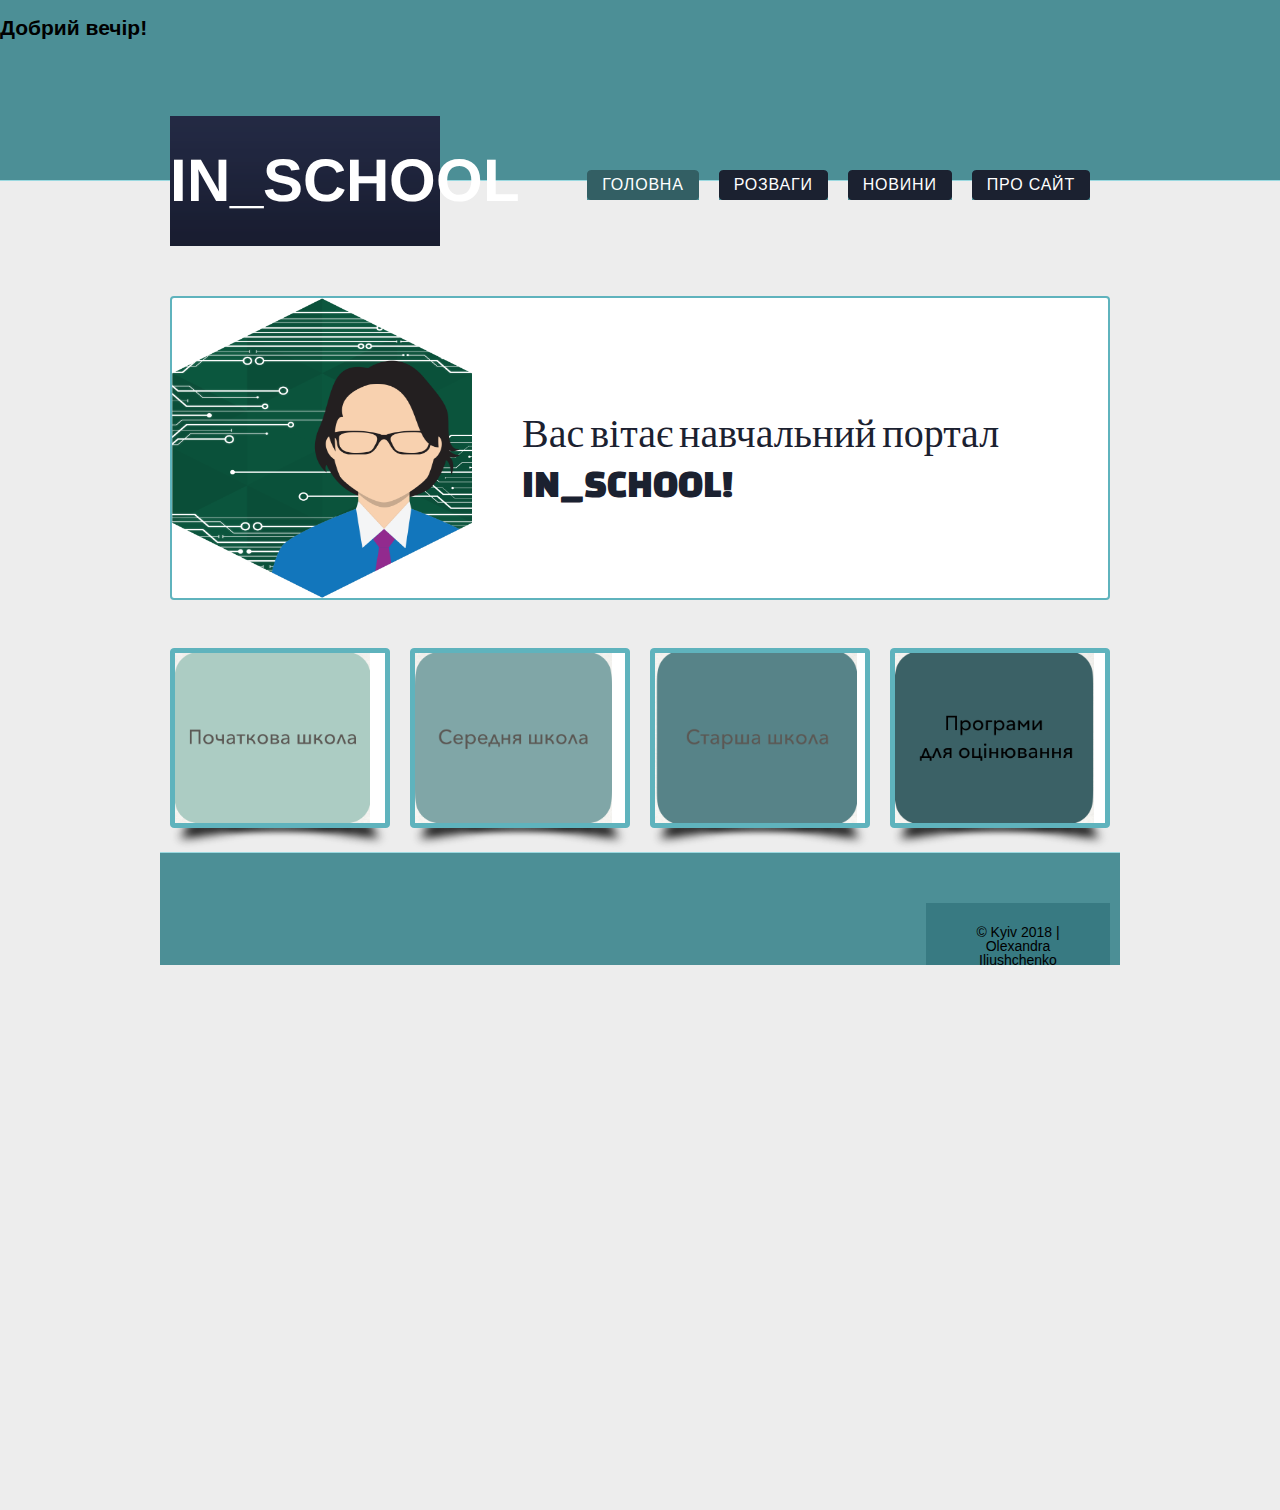
<file: index.html>
<!DOCTYPE HTML>
<html>
<head>
	<meta charset="UTF-8">
	<title>Навчальний портал in_school</title>
	<link rel="stylesheet" href="css/style.css" type="text/css">
	<link rel="stylesheet" type="text/css" href="css/slinky.min.css">
	<script src="https://ajax.googleapis.com/ajax/libs/jquery/3.2.1/jquery.min.js"></script>
<script src="js/slinky.min.js"></script>
<script type="text/javascript" src="http://fm-u.com/embed/radio.js"></script>


</head>
<body bgcolor="#FFFFFF" text="#000000" onload="start(document.forms[0]); checkCookie()"
onunload="cleartids()">

<script>



 
function setCookie(cname,cvalue,exdays) {
    var d = new Date();
    d.setTime(d.getTime() + (exdays*24*60*60*1000));
    var expires = "expires=" + d.toGMTString();
    document.cookie = cname + "=" + cvalue + ";" + expires + ";path=/";
}

function getCookie(cname) {
    var name = cname + "=";
    var decodedCookie = decodeURIComponent(document.cookie);
    var ca = decodedCookie.split(';');
    for(var i = 0; i < ca.length; i++) {
        var c = ca[i];
        while (c.charAt(0) == ' ') {
            c = c.substring(1);
        }
        if (c.indexOf(name) == 0) {
            return c.substring(name.length, c.length);
        }
    }
    return "";
}

function checkCookie() {
    var user=getCookie("username");
    if (user != "") {
        alert("Раді бачити Вас знову, " + user);
    } else {
       user = prompt("Введіть, будь ласка, ваше ім'я:","");
       if (user != "" && user != null) {
           setCookie("username", user, 30);
       }
    }
}



function addZero(i) {
    if (i < 10) {
        i = "0" + i;
    }
    return i;
}

function myFunction() {
    var d = new Date();
    var x = document.getElementById("demo");
    var h = addZero(d.getHours());
    var m = addZero(d.getMinutes());
    
    x.innerHTML = h + ":" + m;
}


var h=(new Date()).getHours();
if (h > 3 && h <  12) document.writeln("<h2>Добрий ранок!</h2>"); 
if (h > 11 && h <  19) document.writeln("<h2>Добрий день!</h2>"); 
if (h > 18 && h <  24) document. writeln("<h2>Добрий вечір!</h2>"); 
if (h > 23 || h <  4 ) document.wtriteln("<h2>Доброї ночі!</h2>" ) ; 

timestr = "00:00:00";
tid = 0;
pause = 0;
var to;
var bcount;
var tcount;
function writer(){
document.write("test"); 
}
function time(n) {
    tid=window.setTimeout("time(1)",to);
    today = new Date()
    if(today.getMinutes() < 10){ 
        pad = "0"}
    else  
    pad = "";
    if(today.getSeconds() < 10){ 
        pads = "0"}
    else  
    pads = "";
timestr=today.getHours()+":"+pad+today.getMinutes()+":"+pads+today.getSeconds();
                document.title = timestr;
		window.clearTimeout(tid);
		tid=window.setTimeout("time()",to);
}
function start(x) {
		f=x;
                to=60;
		time(x);
		}
function cleartids() {
	window.clearTimeout(tid);
}

</script>

	<div id="header">
		<div class="section">
			<div class="logo">
				<a href="index.html">in_school</a>
			</div>
			<ul>
				<li class="selected">
					<a href="index.html">Головна</a>
				</li>
				<li>
					<a href="mon.html">Розваги</a>
				</li>
				<li>
			
				</li>
				<li>
					<a href="news.html">Новини</a>
				</li>
				<li>
					<a href="pro_site.html">Про сайт</a>
				</li>
			</ul>
		</div>
		<div class="article">
			<img src="images/in_school.png" alt="" style="width:300px; height:300px">
			<h1>Вас вітає навчальний портал IN_SCHOOL!</h1>
		</div>
	</div>
	<div id="body">
		<ul>
			<li>
				<a href="2_4.html"><img src="images/pe.png" alt="" style="widht:190px; height:170px"></a>
			</li>
			<li>
				<a href="5_9.html"><img src="images/se.png" alt="" style="widht:190px; height:170px"></a>
			</li>
			<li>
				<a href="10_11.html"><img src="images/ste.png" alt="" style="widht:190px; height:170px"></a>
			</li>
			<li>
				<a href="o_r.html"><img src="images/po.png" alt="" style="widht:190px; height:170px"></a>
			</li>
		</ul>
			<div id="footer">
		<div>
			<div class="connect">
				
				&copy; Kyiv 2018 | Olexandra Iliushchenko
			</p>
				</div>
	</div>
</body>
</html>
</file>
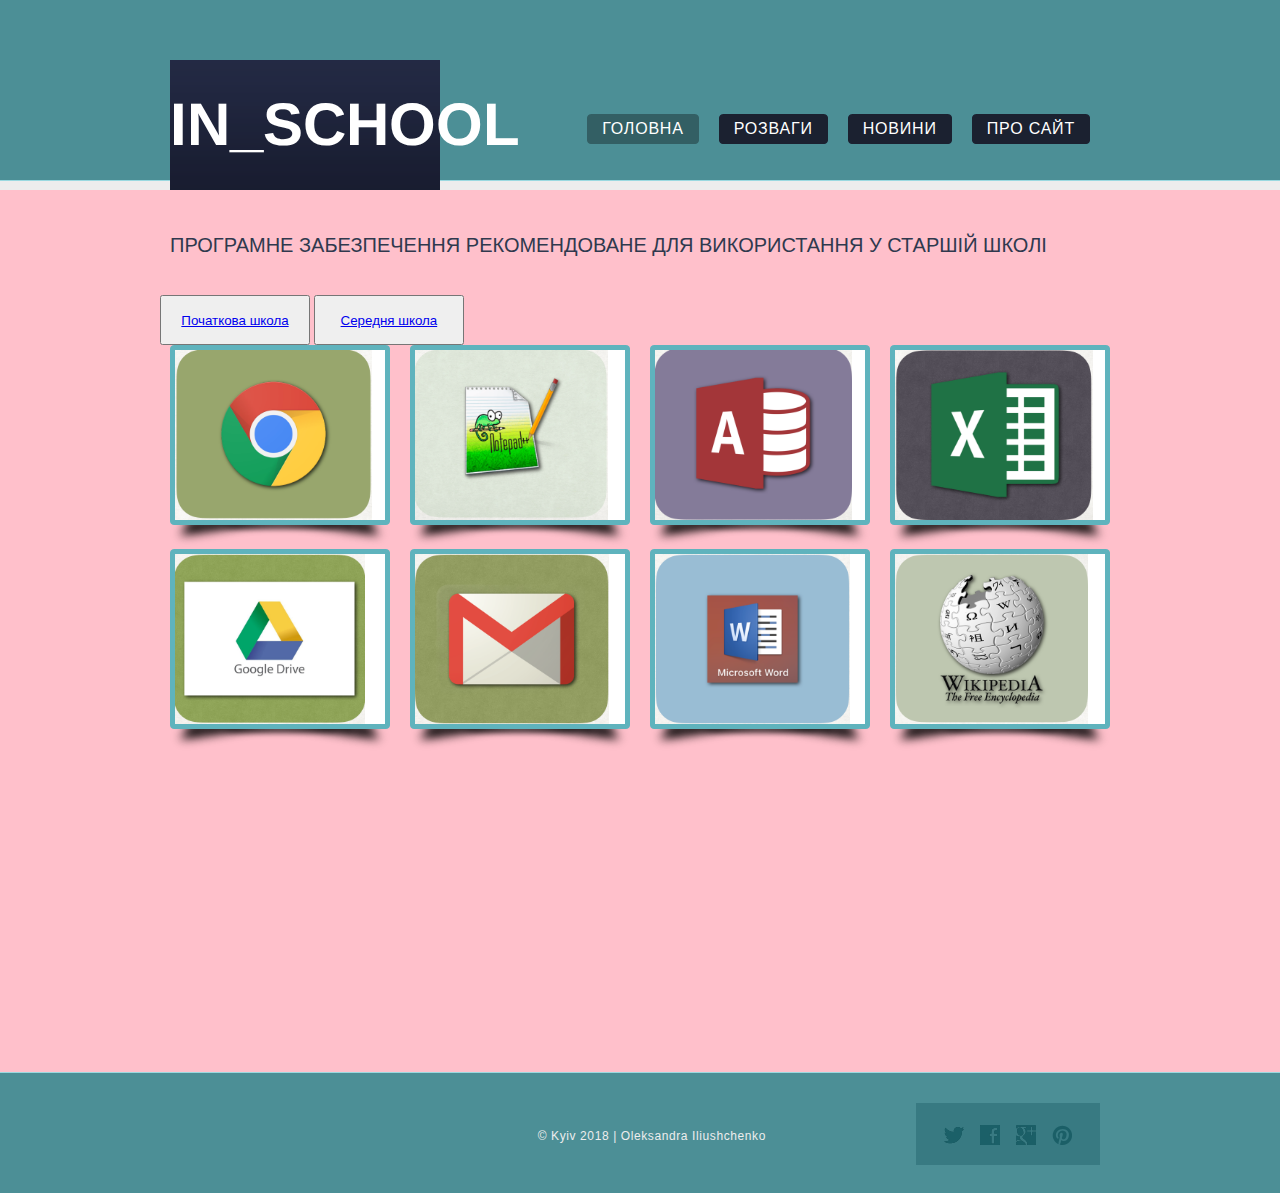
<file: 10_11.html>
<!DOCTYPE HTML>
<html>
<head>
	<meta charset="UTF-8">
	<title>Програмне забезпечення 10-11 класи</title>
	<link rel="stylesheet" href="css/style.css" type="text/css">
</head>
<body>

<script>
function myFunction(x) {
    if (x.matches) { 
        document.body.style.backgroundColor = "grey";
    } else {
        document.body.style.backgroundColor = "pink";
    }
}

var x = window.matchMedia("(max-width: 1000px)")
myFunction(x) 
x.addListener(myFunction)

</script>


	<div id="header">
		<div class="section">
			<div class="logo">
				<a href="index.html">in_school</a>
			</div>
			<ul>
				<li class="selected">
					<a href="index.html">Головна</a>
				</li>
				<li>
					<a href="mon.html">Розваги</a>
				</li>
				<li>
			
				</li>
				<li>
					<a href="news.html">Новини</a>
				</li>
				<li>
					<a href="pro_site.html">Про сайт</a>
				</li>
			</ul>
		</div>
	</div>
	<div id="body">
		<h3 style="text-transform: uppercase">Програмне забезпечення рекомендоване для використання у старшій школі</h3>
		<button style="width:150px; height:50px"><a href="2_4.html">Початкова школа</a></button>
		<button style="width:150px; height:50px"><a href="5_9.html">Середня школа</a></button>
		
		<ul>
			<li>
				<a href="google.com"><img src="images/chrome.png" alt="" style="widht:190px; height:170px"></a>
			</li>
			<li>
				<a href="#"><img src="images/note.png" alt="" style="widht:190px; height:170px"></a>
			</li>
			<li>
				<a href="#"><img src="images/ad.png" alt="" style="widht:190px; height:170px"></a>
			</li>
			<li>
				<a href="#"><img src="images/excel.png" alt="" style="widht:190px; height:170px"></a>
			</li>
			<li>
				<a href="#"><img src="images/gd.png" alt="" style="widht:190px; height:170px"></a>
			</li>
			<li>
				<a href="#"><img src="images/gmail.png" alt="" style="widht:190px; height:170px"></a>
			</li>
			<li>
				<a href="#"><img src="images/word.png" alt="" style="widht:190px; height:170px"></a>
			</li>
			<li>
				<a href="#"><img src="images/wik.png" alt="" style="widht:190px; height:170px"></a>
			</li>
					</ul>
	</div>
	<div id="footer">
		<div>
			<div class="connect">
				<a href="" id="twitter">twitter</a>
				<a href="" id="facebook">facebook</a>
				<a href="" id="googleplus">googleplus</a>
				<a href="http://pinterest.com/fwtemplates/" id="pinterest">pinterest</a>
			</div>
			<p>
				&copy; Kyiv 2018 | Oleksandra Iliushchenko
			</p>
		</div>
	</div>
</body>
</html>
</file>
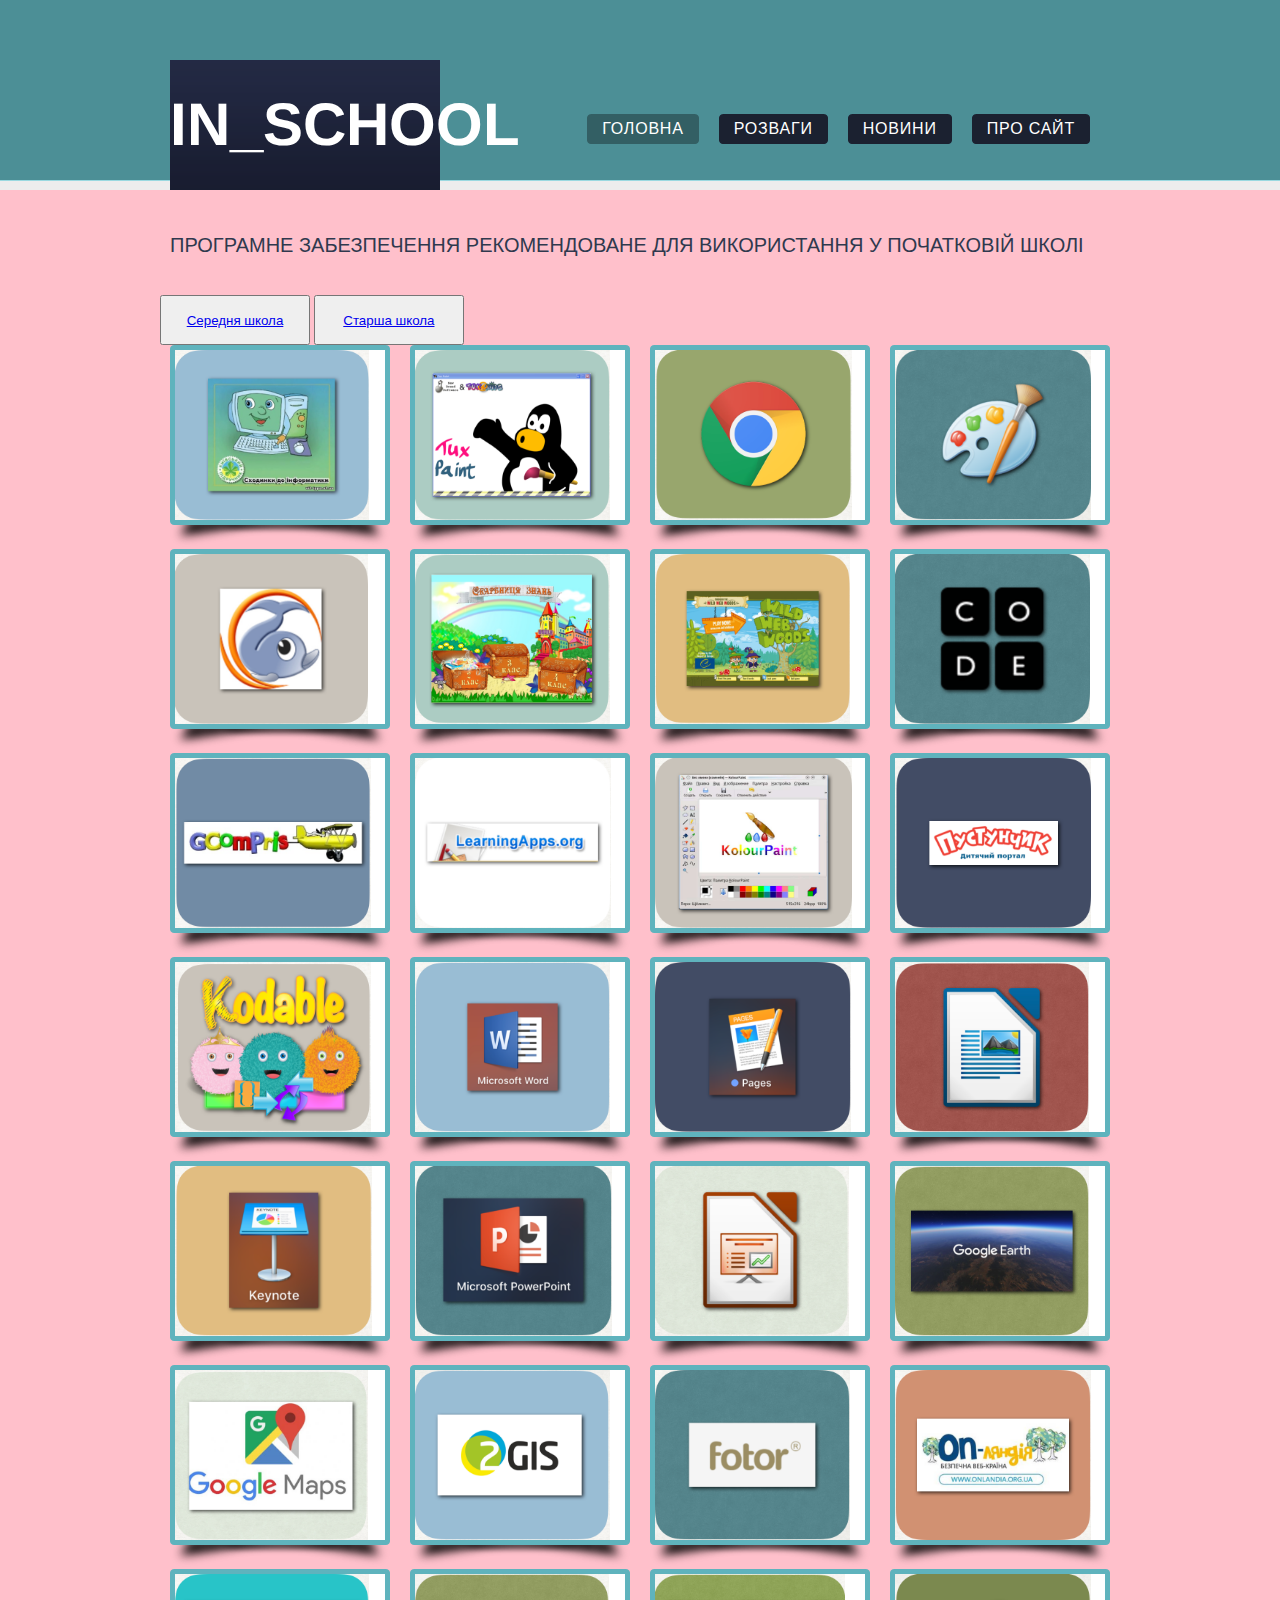
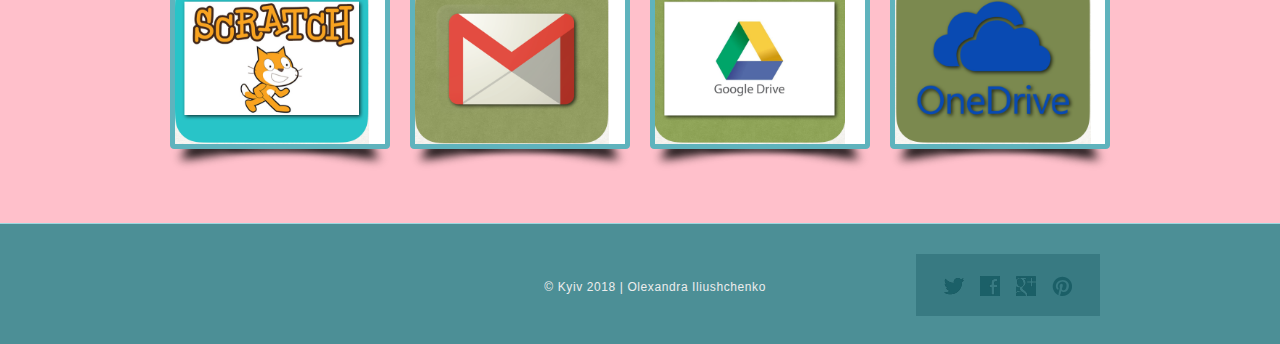
<file: 2_4.html>
<!DOCTYPE HTML>
<html>
<head>
	<meta charset="UTF-8" name="viewport" content="width=device-width, initial-scale=1">
	<title>Програмне забезпечення 2-4 класи</title>
	<link rel="stylesheet" href="css/style.css" type="text/css">
	
	
	
</head>

<body>



<script>
function myFunction(x) {
    if (x.matches) { 
        document.body.style.backgroundColor = "grey";
    } else {
        document.body.style.backgroundColor = "pink";
    }
}

var x = window.matchMedia("(max-width: 1000px)")
myFunction(x) 
x.addListener(myFunction)

</script>


		<div id="header">
		<div class="section">
			<div class="logo">
				<a href="index.html">in_school</a>
			</div>
			<ul>
				<li class="selected">
					<a href="index.html">Головна</a>
				</li>
				<li>
					<a href="mon.html">Розваги</a>
				</li>
				<li>
			
				</li>
				<li>
					<a href="news.html">Новини</a>
				</li>
				<li>
					<a href="pro_site.html">Про сайт</a>
				</li>
			</ul>
		</div>
	</div>
	<div id="body">
		<h3 style="text-transform: uppercase">Програмне забезпечення рекомендоване для використання у початковій школі</h3>
		<button style="width:150px; height:50px"><a href="5_9.html">Середня школа</a></button>
		<button style="width:150px; height:50px"><a href="5_9.html">Старша школа</a></button>
		<ul>
			<li>
				<a href="http://dvsvit.com.ua/cxodunku/?page=pz.html"><img src="images/shodinki.png" alt="" style="widht:190px; height:170px"></a>
			</li>
			
			<li>
				<a href="http://www.tuxpaint.org"><img src="images/tuxpaint.png" alt="" style="widht:190px; height:170px"></a>
			</li>
			<li>
				<a href="https://www.google.ru/intl/ru/chrome/?brand=CHBD&gclid=Cj0KCQjwuYTYBRDsARIsAJnrUXBddR2o8A7MJPjk6TRt1QOPkz7PKBKEF649NkokeA2cYuneVuiq6_AaAsdrEALw_wcB&gclsrc=aw.ds&dclid=CKigrJnTlNsCFVFZGAodVNUAMA"><img src="images/chrome.png" alt="" style="widht:190px; height:170px"></a>
			</li>
			<li>
				<a href="https://paint-net.ru.softonic.com"><img src="images/paint.png" alt="" style="widht:190px; height:170px"></a>
			</li>
			<li>
				<a href="http://www.rapidtyping.com"><img src="images/rapidtyping.png" alt="" style="widht:190px; height:170px"></a>
			</li>
			<li>
				<a href="http://teach-inf.at.ua/load/programi/rozvivajuchi_igri/skarbnicja_znan_i_riven_2_4_klas/35-1-0-307ц"><img src="images/skarb.png" alt="" style="widht:190px; height:170px"></a>
			</li>
			<li>
				<a href="http://www.wildwebwoods.org"><img src="images/www.png" alt="" style="widht:190px; height:170px"></a>
			</li>
			<li>
				<a href="http://code.org"><img src="images/code.png" alt="" style="widht:190px; height:170px"></a>
			</li>
			<li>
				<a href="http://gcompris.net/index-ru.html"><img src="images/gcompris.png" alt="" style="widht:190px; height:170px"></a>
			</li>
			<li>
				<a href="http://gcompris.net/index-ru.html"><img src="images/lapps.png" alt="" style="widht:190px; height:170px"></a>
			</li>
			<li>
				<a href="http://gcompris.net/index-ru.html"><img src="images/kolp.png" alt="" style="widht:190px; height:170px"></a>
			</li>
			<li>
				<a href="https://pustunchik.ua"><img src="images/pik.png" alt="" style="widht:190px; height:170px"></a>
			</li>
			<li>
				<a href="https://www.kodable.com"><img src="images/kodable.png" alt="" style="widht:190px; height:170px"></a>
			</li>
			<li>
				<a href="https://office.live.com/start/Word.aspx?ui=ru%2DRU"><img src="images/word.png" alt="" style="widht:190px; height:170px"></a>
			</li>
			<li>
				<a href="https://itunes.apple.com/ru/app/pages/id361309726?mt=8"><img src="images/page.png" alt="" style="widht:190px; height:170px"></a>
			</li>
			<li>
				<a href="https://ru.libreoffice.org/features/writer/"><img src="images/liw.png" alt="" style="widht:190px; height:170px"></a>
			</li>
			<li>
				<a href="https://itunes.apple.com/ru/app/keynote/id361285480?mt=8"><img src="images/key.png" alt="" style="widht:190px; height:170px"></a>
			</li>
			<li>
				<a href="https://office.live.com/start/PowerPoint.aspx?ui=ru%2DRU&rs"><img src="images/pp.png" alt="" style="widht:190px; height:170px"></a>
			</li>
			<li>
				<a href="https://ru.libreoffice.org/features/impress/"><img src="images/lip.png" alt="" style="widht:190px; height:170px"></a>
			</li>
			<li>
				<a href="https://earth.google.com/web"><img src="images/ge.png" alt="" style="widht:190px; height:170px"></a>
			</li>
			
			<li>
				<a href="https://www.google.com/maps"><img src="images/gm.png" alt="" style="widht:190px; height:170px"></a>
			</li>
			<li>
				<a href="https://2gis.ua/kiev"><img src="images/2g.png" alt="" style="widht:190px; height:170px"></a>
			</li>
			<li>
				<a href="https://2gis.ua/kiev"><img src="images/foto.png" alt="" style="widht:190px; height:170px"></a>
			</li>
			<li>
				<a href="https://disted.edu.vn.ua/media/bp/html/etusivu.htm"><img src="images/on.png" alt="" style="widht:190px; height:170px"></a>
			</li>

<li>
				<a href="http://scratch.mit.edu"><img src="images/scr.png" alt="" style="widht:190px; height:170px"></a>
			</li>
			<li>
				<a href="gmail.com"><img src="images/gmail.png" alt="" style="widht:190px; height:170px"></a>
			</li>
			<li>
				<a href="drive.google.com"><img src="images/gd.png" alt="" style="widht:190px; height:170px"></a>
			</li>
			<li>
				<a href="https://onedrive.live.com"><img src="images/od.png" alt="" style="widht:190px; height:170px"></a>
			</li>




		</ul>
	</div>
	<div id="footer">
		<div>
			<div class="connect">
				<a href="http://freewebsitetemplates.com/go/twitter/" id="twitter">twitter</a>
				<a href="http://freewebsitetemplates.com/go/facebook/" id="facebook">facebook</a>
				<a href="http://freewebsitetemplates.com/go/googleplus/" id="googleplus">googleplus</a>
				<a href="http://pinterest.com/fwtemplates/" id="pinterest">pinterest</a>
			</div>
			<p>
				&copy; Kyiv 2018 | Olexandra Iliushchenko
			</p>
		</div>
	</div>
</body>
</html>
</file>
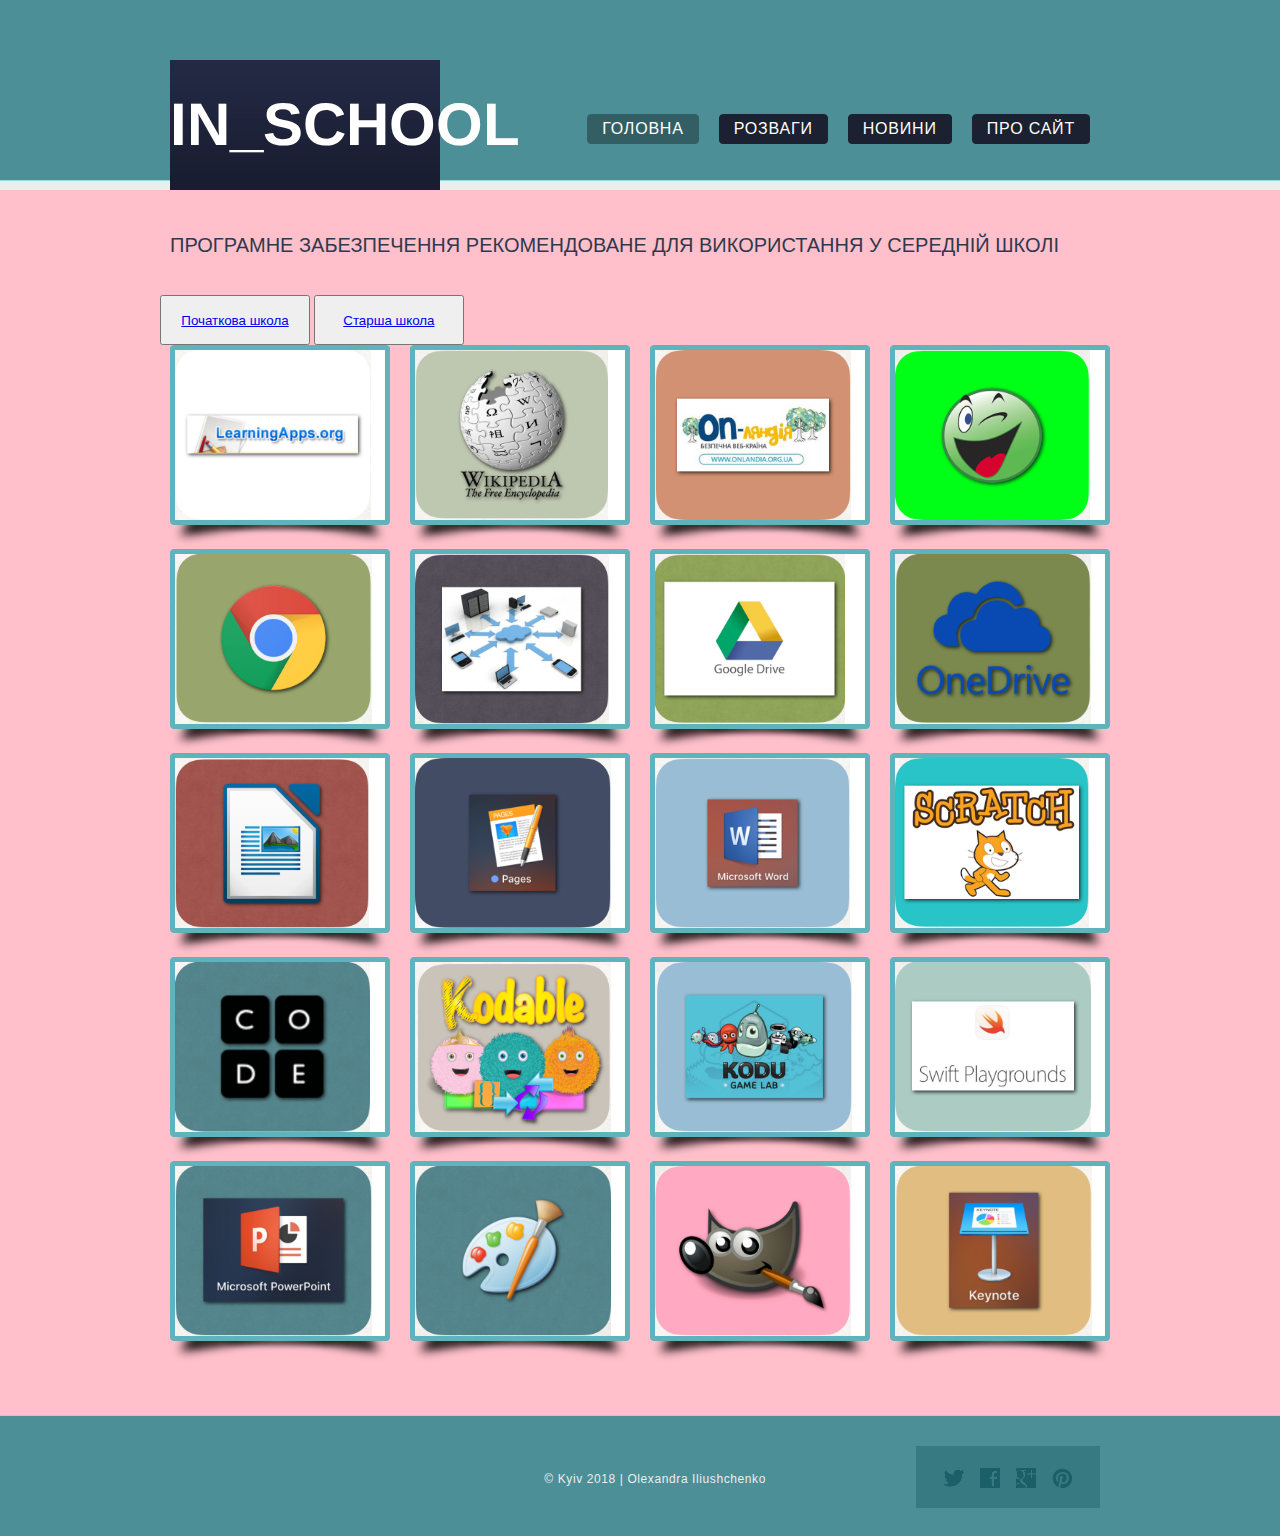
<file: 5_9.html>
<!DOCTYPE HTML>
<html>
<head>
	<meta charset="UTF-8">
	<title>Програмне забезпечення 5-9 класи</title>
	<link rel="stylesheet" href="css/style.css" type="text/css">
</head>
<body>

<script>
function myFunction(x) {
    if (x.matches) { 
        document.body.style.backgroundColor = "grey";
    } else {
        document.body.style.backgroundColor = "pink";
    }
}

var x = window.matchMedia("(max-width: 1000px)")
myFunction(x) 
x.addListener(myFunction)

</script>

	<div id="header">
		<div class="section">
			<div class="logo">
				<a href="index.html">in_school</a>
			</div>
			<ul>
				<li class="selected">
					<a href="index.html">Головна</a>
				</li>
				<li>
					<a href="mon.html">Розваги</a>
				</li>
				<li>
			
				</li>
				<li>
					<a href="news.html">Новини</a>
				</li>
				<li>
					<a href="pro_site.html">Про сайт</a>
				</li>
			</ul>
		</div>
	</div>
	<div id="body">
				<h3 style="text-transform: uppercase">Програмне забезпечення рекомендоване для використання у середній школі</h3>
				<button style="width:150px; height:50px"><a href="2_4.html">Початкова школа</a></button>
				<button style="width:150px; height:50px"><a href="10_11.html">Старша школа</a></button>
		<ul>
			<li>
				<a href="https://learningapps.org"><img src="images/lapps.png" alt="" style="widht:190px; height:170px"></a>
			</li>
			<li>
				<a href="https://www.wikipedia.org"><img src="images/wik.png" alt="" style="widht:190px; height:170px"></a>
			</li>
			<li>
				<a href="https://disted.edu.vn.ua/media/bp/html/etusivu.htm"><img src="images/on.png" alt="" style="widht:190px; height:170px"></a>
			</li>
			<li>
				<a href="https://rozetka.com.ua"><img src="images/roz.png" alt="" style="widht:190px; height:170px"></a>
			</li>
			<li>
				<a href="https://www.google.ru/intl/ru/chrome/?brand=CHBD&gclid=Cj0KCQjwuYTYBRDsARIsAJnrUXDDVloPDTy1O2sj-_6THkLdikMWDR_fyA9pUmmftY-9KZNDFmrq4XIaAvQhEALw_wcB&gclsrc=aw.ds&dclid=CNevjNfZlNsCFRiZmgodOygFRA"><img src="images/chrome.png" alt="" style="widht:190px; height:170px"></a>
			</li>
			<li>
				<a href="#"><img src="images/mt.png" alt="" style="widht:190px; height:170px"></a>
			</li>
			<li>
				<a href="drive.google.com"><img src="images/gd.png" alt="" style="widht:190px; height:170px"></a>
			</li>
			<li>
				<a href="https://onedrive.live.com"><img src="images/od.png" alt="" style="widht:190px; height:170px"></a>
			</li>
			<li>
				<a href="https://ru.libreoffice.org/features/writer/"><img src="images/liw.png" alt="" style="widht:190px; height:170px"></a>
			</li>
			<li>
				<a href="https://itunes.apple.com/ru/app/pages/id361309726?mt=8"><img src="images/page.png" alt="" style="widht:190px; height:170px"></a>
			</li>
			<li>
				<a href="https://office.live.com/start/Word.aspx?ui=ru%2DRU"><img src="images/word.png" alt="" style="widht:190px; height:170px"></a>
			</li>
			<li>
				<a href="https://scratch.mit.edu"><img src="images/scr.png" alt="" style="widht:190px; height:170px"></a>
			</li>
			<li>
				<a href="https://code.org"><img src="images/code.png" alt="" style="widht:190px; height:170px"></a>
			</li>
			<li>
				<a href="https://www.kodable.com"><img src="images/kodable.png" alt="" style="widht:190px; height:170px"></a>
			</li>
			<li>
				<a href="https://www.kodugamelab.com"><img src="images/kodu.png" alt="" style="widht:190px; height:170px"></a>
			</li>
			<li>
				<a href="https://itunes.apple.com/us/app/swift-playgrounds/id908519492?mt=8"><img src="images/swift.png" alt="" style="widht:190px; height:170px"></a>
			</li>
			
			<li>
				<a href="https://office.live.com/start/PowerPoint.aspx?ui=ru%2DRU&rs"><img src="images/pp.png" alt="" style="widht:190px; height:170px"></a>
			</li>
			<li>
				<a href="https://paint-net.ru.softonic.com"><img src="images/paint.png" alt="" style="widht:190px; height:170px"></a>
			</li>
			<li>
				<a href="https://www.gimp.org"><img src="images/gimo.png" alt="" style="widht:190px; height:170px"></a>
			</li>
			<li>
				<a href="https://itunes.apple.com/ru/app/keynote/id361285480?mt=8"><img src="images/key.png" alt="" style="widht:190px; height:170px"></a>
			</li>

		</ul>

	</div>
	<div id="footer">
		<div>
			<div class="connect">
				<a href="" id="twitter">twitter</a>
				<a href="" id="facebook">facebook</a>
				<a href="" id="googleplus">googleplus</a>
				<a href="" id="pinterest">pinterest</a>
			</div>
			<p>
				&copy; Kyiv 2018 | Olexandra Iliushchenko
			</p>
		</div>
	</div>
</body>
</html>
</file>
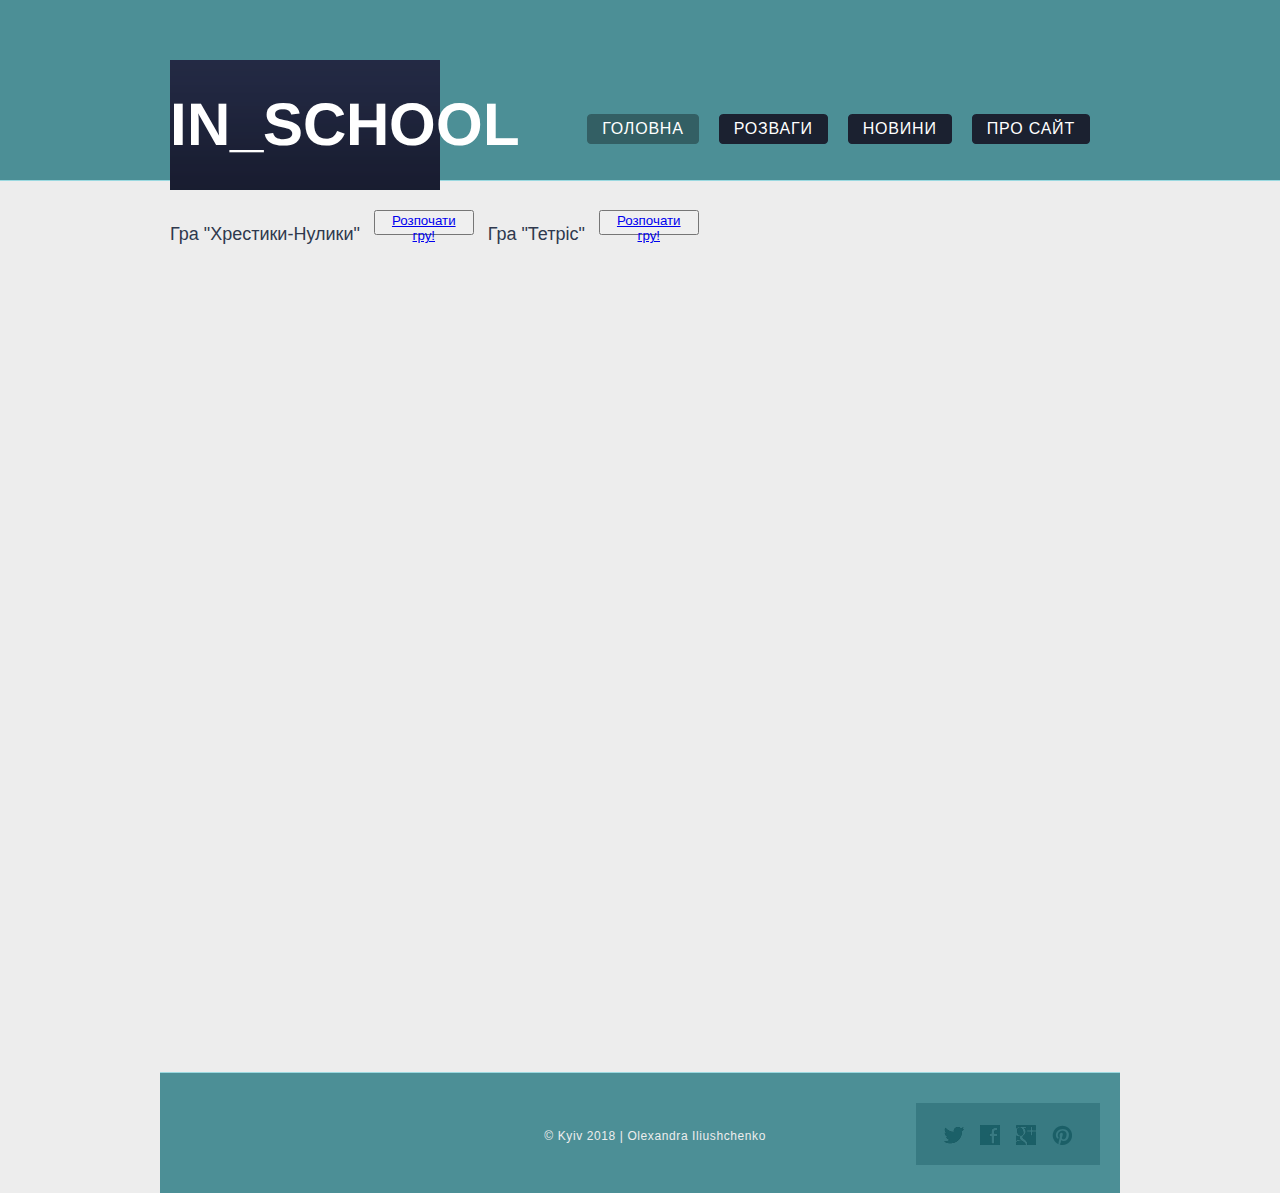
<file: mon.html>
<!DOCTYPE HTML>
<html>
<head>
	<meta charset="UTF-8">
	<title>Хвилинка відпочинку</title>
	<link rel="stylesheet" href="css/style.css" type="text/css">
</head>

<body>
		<div id="header">
		<div class="section">
			<div class="logo">
				<a href="index.html">in_school</a>
			</div>
			<ul>
				<li class="selected">
					<a href="index.html">Головна</a>
				</li>
				<li>
					<a href="mon.html">Розваги</a>
				</li>
				<li>
			
				</li>
				<li>
					<a href="news.html">Новини</a>
				</li>
				<li>
					<a href="pro_site.html">Про сайт</a>
				</li>
			</ul>
		</div>
			<div id="body">
					<b>Гра "Хрестики-нулики"</b>
					<button style="width:100px; height:25px"><a href="x0.htm">Розпочати гру!</a></button>
					
					<b>Гра "Тетріс"</b>
					<button style="width:100px; height:25px"><a href="tetris.htm">Розпочати гру!</a></button>
					

			</div>
	<div id="footer">
		<div>
			<div class="connect">
				<a href="" id="twitter">twitter</a>
				<a href="" id="facebook">facebook</a>
				<a href="" id="googleplus">googleplus</a>
				<a href="" id="pinterest">pinterest</a>
			</div>
			<p>
				&copy; Kyiv 2018 | Olexandra Iliushchenko
			</p>
		</div>
	</div>
</body>
</html>
</file>
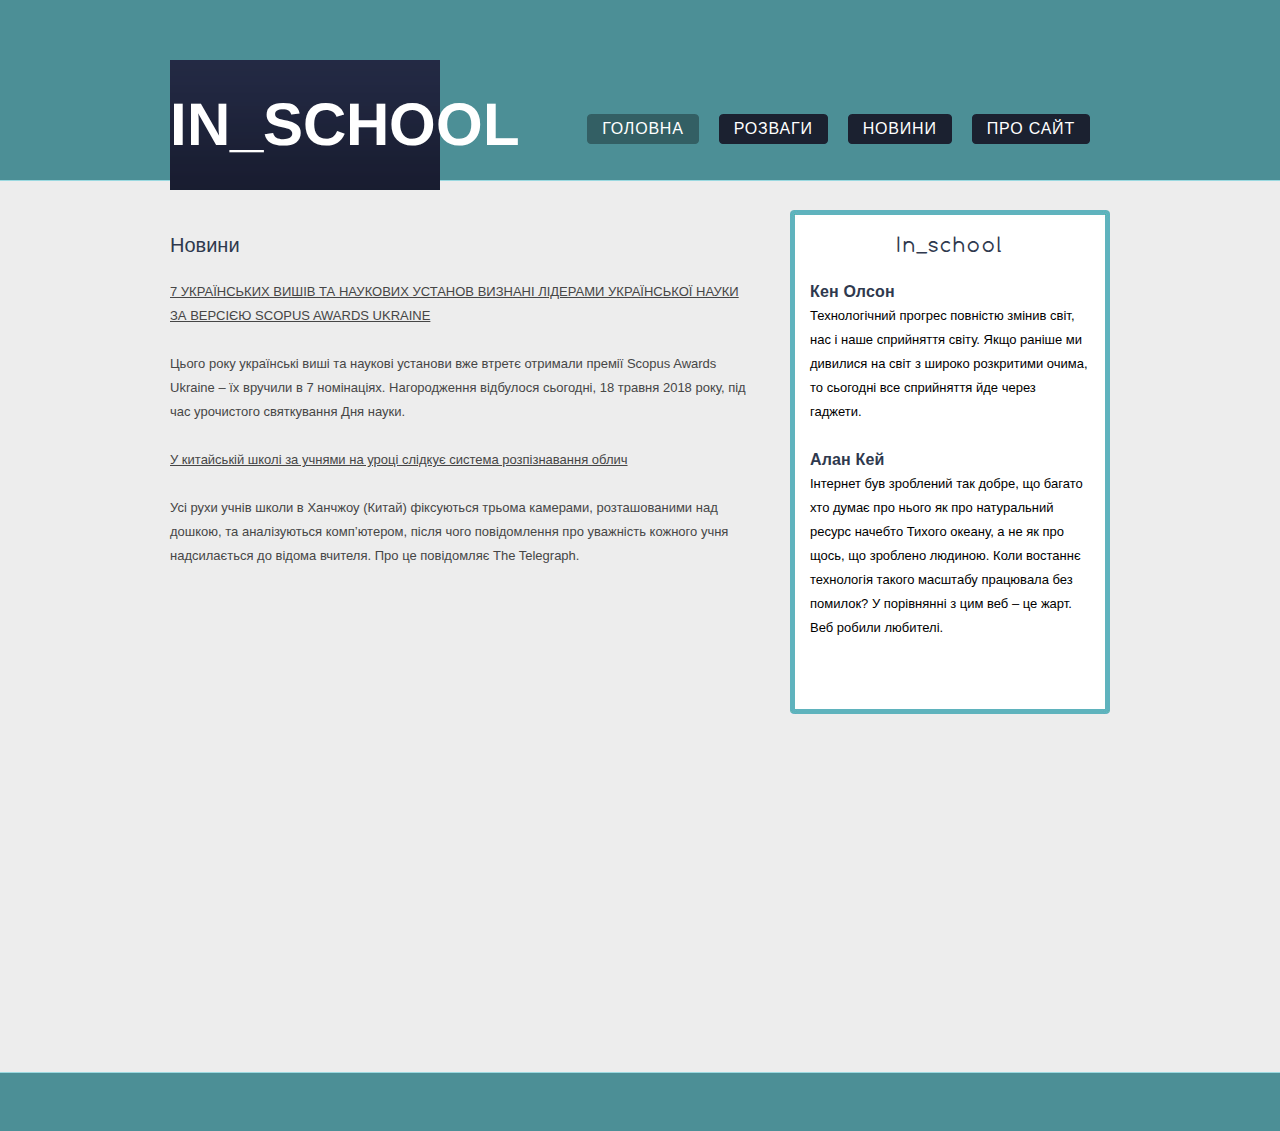
<file: news.html>
<!DOCTYPE HTML>
<html>
<head>
	<meta charset="UTF-8">
	<title>Новини</title>
	<link rel="stylesheet" href="css/style.css" type="text/css">
</head>
<body>
	<div id="header">
		<div class="section">
			<div class="logo">
				<a href="index.html">in_school</a>
			</div>
			<ul>
				<li class="selected">
					<a href="index.html">Головна</a>
				</li>
				<li>
					<a href="mon.html">Розваги</a>
				</li>
				<li>
			
				</li>
				<li>
					<a href="news.html">Новини</a>
				</li>
				<li>
					<a href="pro_site.html">Про сайт</a>
				</li>
			</ul>
		</div>
	</div>
	<div id="body">
		<div class="blog">
			<div class="content">
				<h3>Новини</h3>
				<p><a href="https://mon.gov.ua/ua/news/7-ukrayinskih-vishiv-ta-naukovih-ustanov-viznani-liderami-ukrayinskoyi-nauki-za-versiyeyu-scopus-awards-ukraine">7 УКРАЇНСЬКИХ ВИШІВ ТА НАУКОВИХ УСТАНОВ ВИЗНАНІ ЛІДЕРАМИ УКРАЇНСЬКОЇ НАУКИ ЗА ВЕРСІЄЮ SCOPUS AWARDS UKRAINE</a></p>
				<p>Цього року українські виші та наукові установи вже втретє отримали премії Scopus Awards Ukraine – їх вручили в 7 номінаціях. Нагородження відбулося сьогодні, 18 травня 2018 року, під час урочистого святкування Дня науки.
				</p>
				<p><a href="https://osvitoria.media/news/u-kytajskij-shkoli-za-uchnyamy-na-urotsi-slidkuye-systema-rozpiznavannya-oblych/">У китайській школі за учнями на уроці слідкує система розпізнавання облич</a></p>
				<p>
					Усі рухи учнів школи в Ханчжоу (Китай) фіксуються трьома камерами, розташованими над дошкою, та аналізуються комп’ютером, після чого повідомлення про уважність кожного учня надсилається до відома вчителя. Про це повідомляє The Telegraph.
				</p>
			</div>
			<div class="sidebar">
				<h3 >in_school</h3>
				<ul>
					<li>
						<span><a href="#">Кен Олсон</a></span>
						<p>
						Технологічний прогрес повністю змінив світ, нас і наше сприйняття світу. Якщо раніше ми дивилися на світ з широко розкритими очима, то сьогодні все сприйняття йде через гаджети.
						</p>
					</li>
					<li>
						<span><a href="#">Алан Кей</a></span>
						<p>
						Інтернет був зроблений так добре, що багато хто думає про нього як про натуральний ресурс начебто Тихого океану, а не як про щось, що зроблено людиною. Коли востаннє технологія такого масштабу працювала без помилок? У порівнянні з цим веб – це жарт. Веб робили любителі. 
						</p>
					</li>
				
				</ul>
			</div>
		</div>
	</div>
	<div id="footer">
		<div>
		
		</div>
	</div>
</body>
</html>
</file>
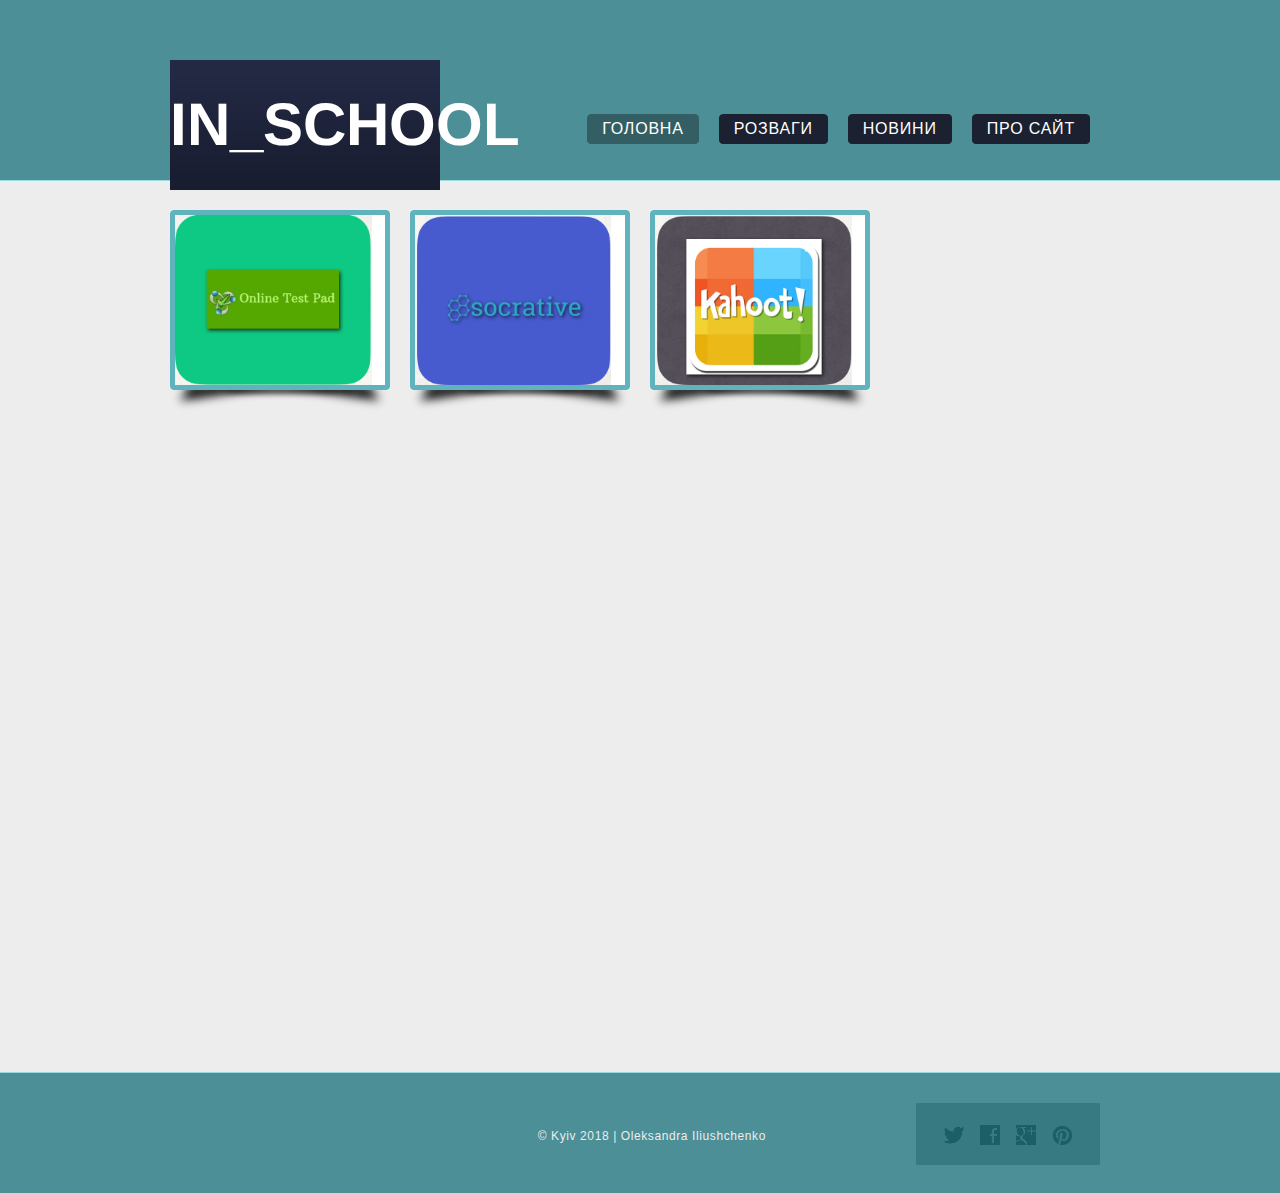
<file: o_r.html>
<!DOCTYPE HTML>
<html>
<head>
	<meta charset="UTF-8">
	<title>Освітні ресурси</title>
	<link rel="stylesheet" href="css/style.css" type="text/css">
</head>
<body>
	<div id="header">
		<div class="section">
			<div class="logo">
				<a href="index.html">in_school</a>
			</div>
			<ul>
				<li class="selected">
					<a href="index.html">Головна</a>
				</li>
				<li>
					<a href="mon.html">Розваги</a>
				</li>
				<li>
			
				</li>
				<li>
					<a href="news.html">Новини</a>
				</li>
				<li>
					<a href="pro_site.html">Про сайт</a>
				</li>
			</ul>
		</div>
	</div>
	<div id="body">
	
	<ul>
			<li>
				<a href="https://onlinetestpad.com/ua"><img src="images/ontest.png" alt="" style="widht:190px; height:170px"></a>
			</li>
			<li>
				<a href="https://www.socrative.com"><img src="images/soc.png" alt="" style="widht:190px; height:170px"></a>
			</li>
			<li>
				<a href="https://kahoot.it"><img src="images/kah.png" alt="" style="widht:190px; height:170px"></a>
			</li>
								</ul>

				</div>
	<div id="footer">
		<div>
			<div class="connect">
				<a href="" id="twitter">twitter</a>
				<a href="" id="facebook">facebook</a>
				<a href="" id="googleplus">googleplus</a>
				<a href="" id="pinterest">pinterest</a>
			</div>
			<p>
				&copy; Kyiv 2018 | Oleksandra Iliushchenko
			</p>
		</div>
	</div>
</body>
</html>
</file>
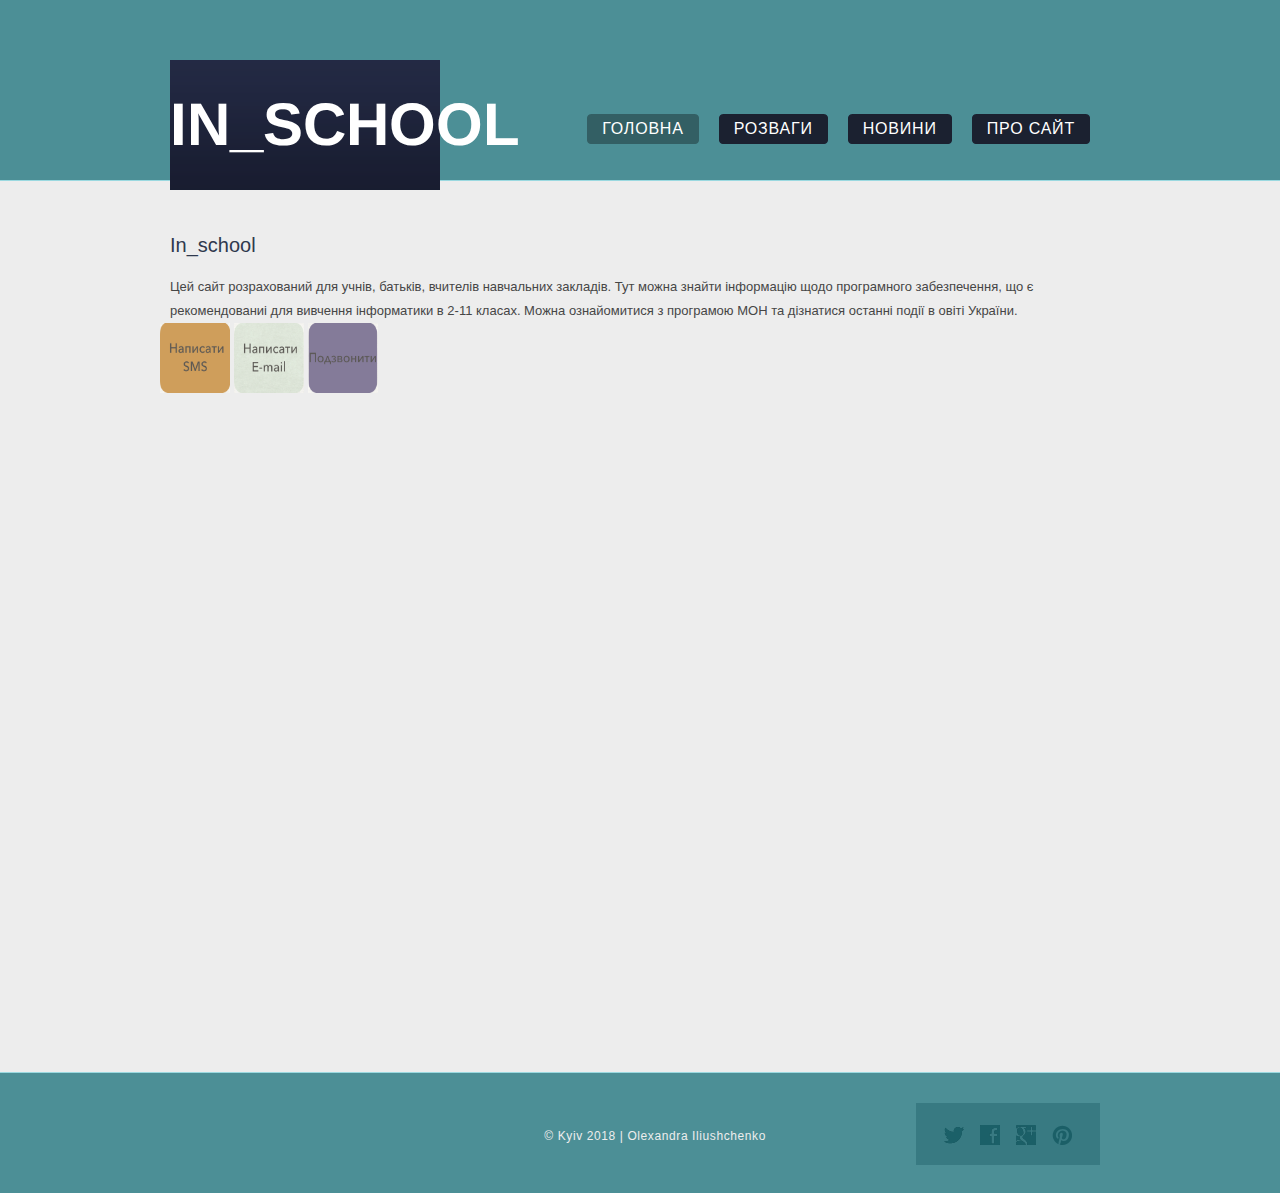
<file: pro_site.html>
<!DOCTYPE HTML>
<html>
<head>
	<meta charset="UTF-8">
	<title>Про сайт</title>
	<link rel="stylesheet" href="css/style.css" type="text/css">
	<script src="http://ajax.googleapis.com/ajax/libs/jquery/2.1.0/jquery.min.js"></script>
	<script type="text/javascript" src="chat.js"></script>
</head>
	

	
<body>
	
	

	
	
	<div id="header">
		<div class="section">
			<div class="logo">
				<a href="index.html">in_school</a>
			</div>
			<ul>
				<li class="selected">
					<a href="index.html">Головна</a>
				</li>
				<li>
					<a href="mon.html">Розваги</a>
				</li>
				<li>
			
				</li>
				<li>
					<a href="news.html">Новини</a>
				</li>
				<li>
					<a href="pro_site.html">Про сайт</a>
				</li>
			</ul>
		</div>
	</div>
	<div id="body">
		<div class="article">
			<h3>in_school</h3>
			<p>
				Цей сайт розрахований для учнів, батьків, вчителів навчальних закладів. Тут можна знайти інформацію щодо програмного забезпечення, що є рекомендованиі для вивчення інформатики в 2-11 класах. Можна ознайомитися з програмою МОН та дізнатися останні події в овіті України.
			</p>
			
			<a href="sms:+380984437185"><img src="images/sms.png" style="width:70px; height:70px"></a>
			<a href="mailto:oyiliushchenko.is15@kubg.edu.ua"><img src="images/em.png" style="width:70px; height:70px"></a>
			<a href="tel:+380984437185"><img src="images/call.png" style="width:70px; height:70px"></a>
			<ul>
							</ul>
		</div>
	</div>

	
	
	
	
	<div id="footer">
		<div>
			<div class="connect">
				<a href="" id="twitter">twitter</a>
				<a href="" id="facebook">facebook</a>
				<a href="" id="googleplus">googleplus</a>
				<a href="" id="pinterest">pinterest</a>
			</div>
			<p>
				&copy; Kyiv 2018 | Olexandra Iliushchenko
			</p>
		</div>
	</div>
</body>
</html>
</file>
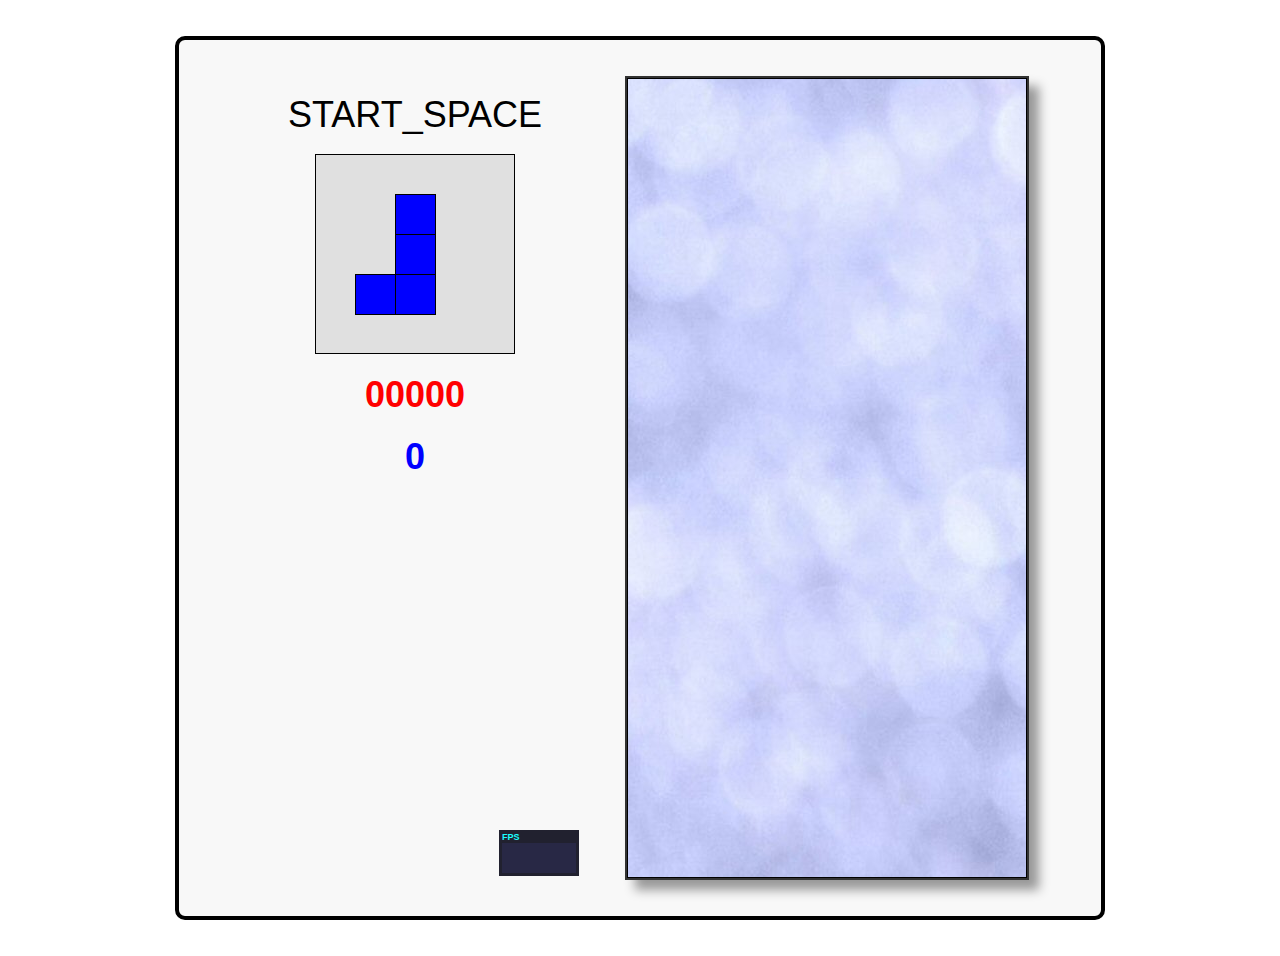
<file: tetris.html>
<!DOCTYPE html>
<html>
<head>
  <title>in_school</title>
  <style>
    body      { font-family: Helvetica, sans-serif;}
    #tetris   { margin: 1em auto; padding: 1em; border: 4px solid black; border-radius: 10px; background-color: #F8F8F8; }
    #stats    { display: inline-block; vertical-align: top; }
    #canvas   { display: inline-block; vertical-align: top; background: url(texture.jpg); box-shadow: 10px 10px 10px #999; border: 2px solid #333; }
    #menu     { display: inline-block; vertical-align: top; position: relative; }
    #menu p   { margin: 0.5em 0; text-align: center; }
    #menu p a { text-decoration: none; color: black; }
    #upcoming { display: block; margin: 0 auto; background-color: #E0E0E0; }
    #score    { color: red; font-weight: bold; vertical-align: middle; }
    #rows     { color: blue; font-weight: bold; vertical-align: middle; }
    #stats    { position: absolute; bottom: 0em; right: 1em; }
    @media screen and (min-width:   0px) and (min-height:   0px)  { #tetris { font-size: 0.75em; width: 250px; } #menu { width: 100px; height: 200px; } #upcoming { width:  50px; height:  50px; } #canvas { width: 100px; height: 200px; } } /* 10px chunks */
    @media screen and (min-width: 400px) and (min-height: 400px)  { #tetris { font-size: 1.00em; width: 350px; } #menu { width: 150px; height: 300px; } #upcoming { width:  75px; height:  75px; } #canvas { width: 150px; height: 300px; } } /* 15px chunks */
    @media screen and (min-width: 500px) and (min-height: 500px)  { #tetris { font-size: 1.25em; width: 450px; } #menu { width: 200px; height: 400px; } #upcoming { width: 100px; height: 100px; } #canvas { width: 200px; height: 400px; } } /* 20px chunks */
    @media screen and (min-width: 600px) and (min-height: 600px)  { #tetris { font-size: 1.50em; width: 550px; } #menu { width: 250px; height: 500px; } #upcoming { width: 125px; height: 125px; } #canvas { width: 250px; height: 500px; } } /* 25px chunks */
    @media screen and (min-width: 700px) and (min-height: 700px)  { #tetris { font-size: 1.75em; width: 650px; } #menu { width: 300px; height: 600px; } #upcoming { width: 150px; height: 150px; } #canvas { width: 300px; height: 600px; } } /* 30px chunks */
    @media screen and (min-width: 800px) and (min-height: 800px)  { #tetris { font-size: 2.00em; width: 750px; } #menu { width: 350px; height: 700px; } #upcoming { width: 175px; height: 175px; } #canvas { width: 350px; height: 700px; } } /* 35px chunks */
    @media screen and (min-width: 900px) and (min-height: 900px)  { #tetris { font-size: 2.25em; width: 850px; } #menu { width: 400px; height: 800px; } #upcoming { width: 200px; height: 200px; } #canvas { width: 400px; height: 800px; } } /* 40px chunks */
  </style>
</head>

<body>

  <div id="tetris">
    <div id="menu">
      <p id="start"><a href="javascript:play();">START_SPACE</a></p>
      <p><canvas id="upcoming"></canvas></p>
      <p></q><span id="score">00000</span></p>
      <p><span id="rows">0</span></p>
    </div>
    <canvas id="canvas">
    
    </canvas>
  </div>

  <script src="js/stats.js"></script>
  <script>


    function get(id)        { return document.getElementById(id);  }
    function hide(id)       { get(id).style.visibility = 'hidden'; }
    function show(id)       { get(id).style.visibility = null;     }
    function html(id, html) { get(id).innerHTML = html;            }

    function timestamp()           { return new Date().getTime();                             }
    function random(min, max)      { return (min + (Math.random() * (max - min)));            }
    function randomChoice(choices) { return choices[Math.round(random(0, choices.length-1))]; }

    if (!window.requestAnimationFrame) { // http://paulirish.com/2011/requestanimationframe-for-smart-animating/
      window.requestAnimationFrame = window.webkitRequestAnimationFrame ||
                                     window.mozRequestAnimationFrame    ||
                                     window.oRequestAnimationFrame      ||
                                     window.msRequestAnimationFrame     ||
                                     function(callback, element) {
                                       window.setTimeout(callback, 1000 / 60);
                                     }
    }



    var KEY     = { ESC: 27, SPACE: 32, LEFT: 37, UP: 38, RIGHT: 39, DOWN: 40 },
        DIR     = { UP: 0, RIGHT: 1, DOWN: 2, LEFT: 3, MIN: 0, MAX: 3 },
        stats   = new Stats(),
        canvas  = get('canvas'),
        ctx     = canvas.getContext('2d'),
        ucanvas = get('upcoming'),
        uctx    = ucanvas.getContext('2d'),
        speed   = { start: 0.6, decrement: 0.005, min: 0.1 }, // how long before piece drops by 1 row (seconds)
        nx      = 10, // width of tetris court (in blocks)
        ny      = 20, // height of tetris court (in blocks)
        nu      = 5;  // width/height of upcoming preview (in blocks)


    var dx, dy,        // pixel size of a single tetris block
        blocks,        // 2 dimensional array (nx*ny) representing tetris court - either empty block or occupied by a 'piece'
        actions,       // queue of user actions (inputs)
        playing,       // true|false - game is in progress
        dt,            // time since starting this game
        current,       // the current piece
        next,          // the next piece
        score,         // the current score
        vscore,        // the currently displayed score (it catches up to score in small chunks - like a spinning slot machine)
        rows,          // number of completed rows in the current game
        step;          // how long before current piece drops by 1 row

    //-------------------------------------------------------------------------
    // tetris pieces
    //
    // blocks: each element represents a rotation of the piece (0, 90, 180, 270)
    //         each element is a 16 bit integer where the 16 bits represent
    //         a 4x4 set of blocks, e.g. j.blocks[0] = 0x44C0
    //
    //             0100 = 0x4 << 3 = 0x4000
    //             0100 = 0x4 << 2 = 0x0400
    //             1100 = 0xC << 1 = 0x00C0
    //             0000 = 0x0 << 0 = 0x0000
    //                               ------
    //                               0x44C0
    //
    //-------------------------------------------------------------------------

    var i = { size: 4, blocks: [0x0F00, 0x2222, 0x00F0, 0x4444], color: 'cyan'   };
    var j = { size: 3, blocks: [0x44C0, 0x8E00, 0x6440, 0x0E20], color: 'blue'   };
    var l = { size: 3, blocks: [0x4460, 0x0E80, 0xC440, 0x2E00], color: 'orange' };
    var o = { size: 2, blocks: [0xCC00, 0xCC00, 0xCC00, 0xCC00], color: 'yellow' };
    var s = { size: 3, blocks: [0x06C0, 0x8C40, 0x6C00, 0x4620], color: 'green'  };
    var t = { size: 3, blocks: [0x0E40, 0x4C40, 0x4E00, 0x4640], color: 'purple' };
    var z = { size: 3, blocks: [0x0C60, 0x4C80, 0xC600, 0x2640], color: 'red'    };

    //------------------------------------------------
    // do the bit manipulation and iterate through each
    // occupied block (x,y) for a given piece
    //------------------------------------------------
    function eachblock(type, x, y, dir, fn) {
      var bit, result, row = 0, col = 0, blocks = type.blocks[dir];
      for(bit = 0x8000 ; bit > 0 ; bit = bit >> 1) {
        if (blocks & bit) {
          fn(x + col, y + row);
        }
        if (++col === 4) {
          col = 0;
          ++row;
        }
      }
    }

    //-----------------------------------------------------
    // check if a piece can fit into a position in the grid
    //-----------------------------------------------------
    function occupied(type, x, y, dir) {
      var result = false
      eachblock(type, x, y, dir, function(x, y) {
        if ((x < 0) || (x >= nx) || (y < 0) || (y >= ny) || getBlock(x,y))
          result = true;
      });
      return result;
    }

    function unoccupied(type, x, y, dir) {
      return !occupied(type, x, y, dir);
    }

    //-----------------------------------------
    // start with 4 instances of each piece and
    // pick randomly until the 'bag is empty'
    //-----------------------------------------
    var pieces = [];
    function randomPiece() {
      if (pieces.length == 0)
        pieces = [i,i,i,i,j,j,j,j,l,l,l,l,o,o,o,o,s,s,s,s,t,t,t,t,z,z,z,z];
      var type = pieces.splice(random(0, pieces.length-1), 1)[0];
      return { type: type, dir: DIR.UP, x: Math.round(random(0, nx - type.size)), y: 0 };
    }


    function run() {

      showStats(); // initialize FPS counter
      addEvents(); // attach keydown and resize events

      var last = now = timestamp();
      function frame() {
        now = timestamp();
        update(Math.min(1, (now - last) / 1000.0)); // using requestAnimationFrame have to be able to handle large delta's caused when it 'hibernates' in a background or non-visible tab
        draw();
        stats.update();
        last = now;
        requestAnimationFrame(frame, canvas);
      }

      resize(); // setup all our sizing information
      reset();  // reset the per-game variables
      frame();  // start the first frame

    }

    function showStats() {
      stats.domElement.id = 'stats';
      get('menu').appendChild(stats.domElement);
    }

    function addEvents() {
      document.addEventListener('keydown', keydown, false);
      window.addEventListener('resize', resize, false);
    }

    function resize(event) {
      canvas.width   = canvas.clientWidth;  // set canvas logical size equal to its physical size
      canvas.height  = canvas.clientHeight; // (ditto)
      ucanvas.width  = ucanvas.clientWidth;
      ucanvas.height = ucanvas.clientHeight;
      dx = canvas.width  / nx; // pixel size of a single tetris block
      dy = canvas.height / ny; // (ditto)
      invalidate();
      invalidateNext();
    }

    function keydown(ev) {
      var handled = false;
      if (playing) {
        switch(ev.keyCode) {
          case KEY.LEFT:   actions.push(DIR.LEFT);  handled = true; break;
          case KEY.RIGHT:  actions.push(DIR.RIGHT); handled = true; break;
          case KEY.UP:     actions.push(DIR.UP);    handled = true; break;
          case KEY.DOWN:   actions.push(DIR.DOWN);  handled = true; break;
          case KEY.ESC:    lose();                  handled = true; break;
        }
      }
      else if (ev.keyCode == KEY.SPACE) {
        play();
        handled = true;
      }
      if (handled)
        ev.preventDefault(); // prevent arrow keys from scrolling the page (supported in IE9+ and all other browsers)
    }



    function play() { hide('start'); reset();          playing = true;  }
    function lose() { show('start'); setVisualScore(); playing = false; }

    function setVisualScore(n)      { vscore = n || score; invalidateScore(); }
    function setScore(n)            { score = n; setVisualScore(n);  }
    function addScore(n)            { score = score + n;   }
    function clearScore()           { setScore(0); }
    function clearRows()            { setRows(0); }
    function setRows(n)             { rows = n; step = Math.max(speed.min, speed.start - (speed.decrement*rows)); invalidateRows(); }
    function addRows(n)             { setRows(rows + n); }
    function getBlock(x,y)          { return (blocks && blocks[x] ? blocks[x][y] : null); }
    function setBlock(x,y,type)     { blocks[x] = blocks[x] || []; blocks[x][y] = type; invalidate(); }
    function clearBlocks()          { blocks = []; invalidate(); }
    function clearActions()         { actions = []; }
    function setCurrentPiece(piece) { current = piece || randomPiece(); invalidate();     }
    function setNextPiece(piece)    { next    = piece || randomPiece(); invalidateNext(); }

    function reset() {
      dt = 0;
      clearActions();
      clearBlocks();
      clearRows();
      clearScore();
      setCurrentPiece(next);
      setNextPiece();
    }

    function update(idt) {
      if (playing) {
        if (vscore < score)
          setVisualScore(vscore + 1);
        handle(actions.shift());
        dt = dt + idt;
        if (dt > step) {
          dt = dt - step;
          drop();
        }
      }
    }

    function handle(action) {
      switch(action) {
        case DIR.LEFT:  move(DIR.LEFT);  break;
        case DIR.RIGHT: move(DIR.RIGHT); break;
        case DIR.UP:    rotate();        break;
        case DIR.DOWN:  drop();          break;
      }
    }

    function move(dir) {
      var x = current.x, y = current.y;
      switch(dir) {
        case DIR.RIGHT: x = x + 1; break;
        case DIR.LEFT:  x = x - 1; break;
        case DIR.DOWN:  y = y + 1; break;
      }
      if (unoccupied(current.type, x, y, current.dir)) {
        current.x = x;
        current.y = y;
        invalidate();
        return true;
      }
      else {
        return false;
      }
    }

    function rotate() {
      var newdir = (current.dir == DIR.MAX ? DIR.MIN : current.dir + 1);
      if (unoccupied(current.type, current.x, current.y, newdir)) {
        current.dir = newdir;
        invalidate();
      }
    }

    function drop() {
      if (!move(DIR.DOWN)) {
        addScore(10);
        dropPiece();
        removeLines();
        setCurrentPiece(next);
        setNextPiece(randomPiece());
        clearActions();
        if (occupied(current.type, current.x, current.y, current.dir)) {
          lose();
        }
      }
    }

    function dropPiece() {
      eachblock(current.type, current.x, current.y, current.dir, function(x, y) {
        setBlock(x, y, current.type);
      });
    }

    function removeLines() {
      var x, y, complete, n = 0;
      for(y = ny ; y > 0 ; --y) {
        complete = true;
        for(x = 0 ; x < nx ; ++x) {
          if (!getBlock(x, y))
            complete = false;
        }
        if (complete) {
          removeLine(y);
          y = y + 1; // recheck same line
          n++;
        }
      }
      if (n > 0) {
        addRows(n);
        addScore(100*Math.pow(2,n-1)); // 1: 100, 2: 200, 3: 400, 4: 800
      }
    }

    function removeLine(n) {
      var x, y;
      for(y = n ; y >= 0 ; --y) {
        for(x = 0 ; x < nx ; ++x)
          setBlock(x, y, (y == 0) ? null : getBlock(x, y-1));
      }
    }

    //-------------------------------------------------------------------------
    // RENDERING
    //-------------------------------------------------------------------------

    var invalid = {};

    function invalidate()         { invalid.court  = true; }
    function invalidateNext()     { invalid.next   = true; }
    function invalidateScore()    { invalid.score  = true; }
    function invalidateRows()     { invalid.rows   = true; }

    function draw() {
      ctx.save();
      ctx.lineWidth = 1;
      ctx.translate(0.5, 0.5); // for crisp 1px black lines
      drawCourt();
      drawNext();
      drawScore();
      drawRows();
      ctx.restore();
    }

    function drawCourt() {
      if (invalid.court) {
        ctx.clearRect(0, 0, canvas.width, canvas.height);
        if (playing)
          drawPiece(ctx, current.type, current.x, current.y, current.dir);
        var x, y, block;
        for(y = 0 ; y < ny ; y++) {
          for (x = 0 ; x < nx ; x++) {
            if (block = getBlock(x,y))
              drawBlock(ctx, x, y, block.color);
          }
        }
        ctx.strokeRect(0, 0, nx*dx - 1, ny*dy - 1); // court boundary
        invalid.court = false;
      }
    }

    function drawNext() {
      if (invalid.next) {
        var padding = (nu - next.type.size) / 2; // half-arsed attempt at centering next piece display
        uctx.save();
        uctx.translate(0.5, 0.5);
        uctx.clearRect(0, 0, nu*dx, nu*dy);
        drawPiece(uctx, next.type, padding, padding, next.dir);
        uctx.strokeStyle = 'black';
        uctx.strokeRect(0, 0, nu*dx - 1, nu*dy - 1);
        uctx.restore();
        invalid.next = false;
      }
    }

    function drawScore() {
      if (invalid.score) {
        html('score', ("00000" + Math.floor(vscore)).slice(-5));
        invalid.score = false;
      }
    }

    function drawRows() {
      if (invalid.rows) {
        html('rows', rows);
        invalid.rows = false;
      }
    }

    function drawPiece(ctx, type, x, y, dir) {
      eachblock(type, x, y, dir, function(x, y) {
        drawBlock(ctx, x, y, type.color);
      });
    }

    function drawBlock(ctx, x, y, color) {
      ctx.fillStyle = color;
      ctx.fillRect(x*dx, y*dy, dx, dy);
      ctx.strokeRect(x*dx, y*dy, dx, dy)
    }

    //-------------------------------------------------------------------------
    // FINALLY, lets run the game
    //-------------------------------------------------------------------------

    run();

  </script>

</body>
</html>
</file>
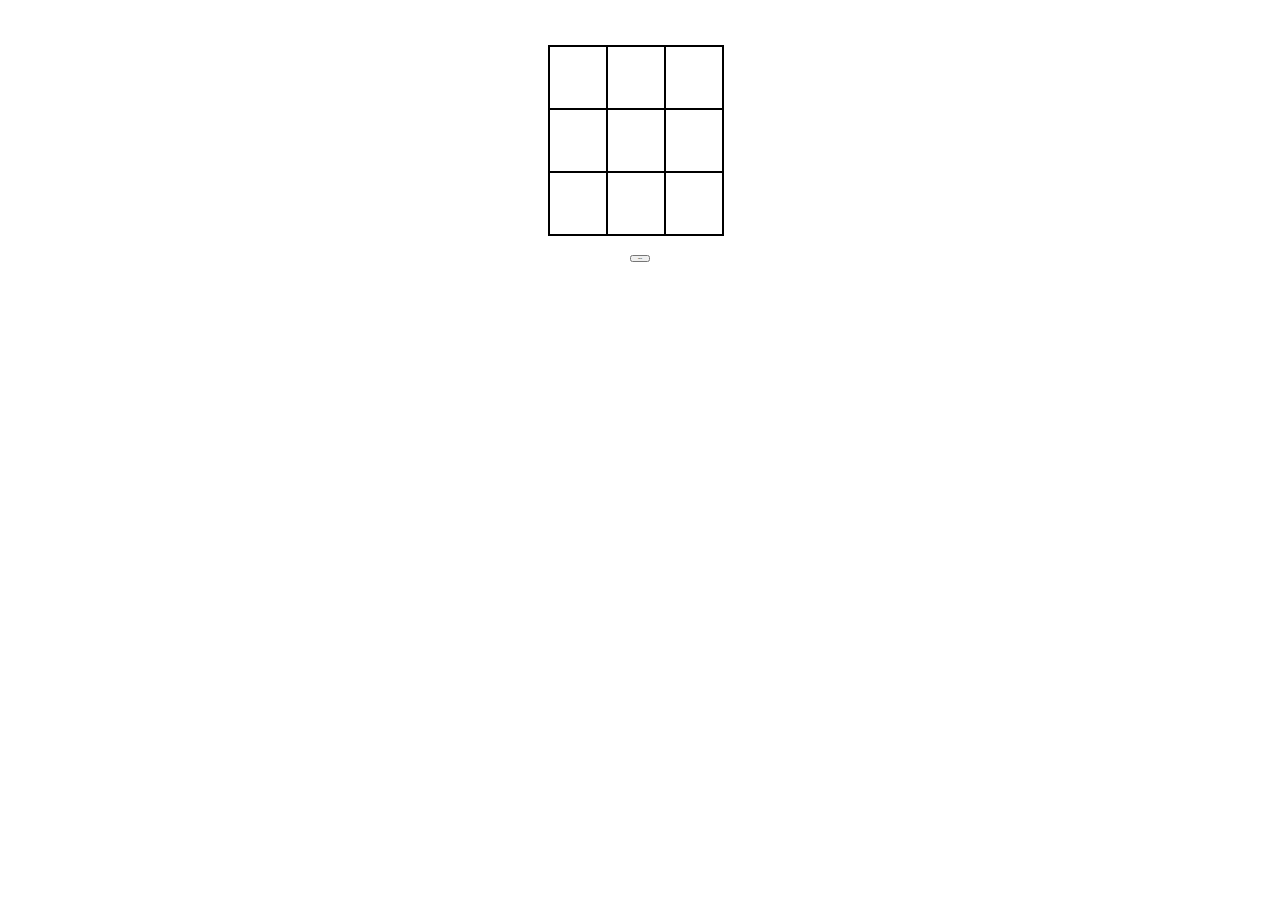
<file: x0.htm>
<html>

<head>
<title>��� in_school</title>
<meta content="text/html; charset=windows-1251" http-equiv="Content-Type">
<script language="JavaScript">

<!-- Begin
var x = "x.gif";


var o = "o.gif";

var blank = "blank.jpg";

var pause = 0;
var all = 0;
var a = 0;
var b = 0;
var c = 0;
var d = 0;
var e = 0;
var f = 0;
var g = 0;
var h = 0;
var i = 0;
var temp="";
var ok = 0;
var cf = 0;
var choice=9;
var aRandomNumber = 0;
var comp = 0; 
var t = 0;
var wn = 0;
var ls = 0;
var ts = 0;
function help() {
alert("³���! �� ������ � ���. ��� �������!")
}
function logicOne() {
if ((a==1)&&(b==1)&&(c==1)) all=1;
if ((a==1)&&(d==1)&&(g==1)) all=1;
if ((a==1)&&(e==1)&&(i==1)) all=1;
if ((b==1)&&(e==1)&&(h==1)) all=1;
if ((d==1)&&(e==1)&&(f==1)) all=1;
if ((g==1)&&(h==1)&&(i==1)) all=1;
if ((c==1)&&(f==1)&&(i==1)) all=1;
if ((g==1)&&(e==1)&&(c==1)) all=1;
if ((a==2)&&(b==2)&&(c==2)) all=2;
if ((a==2)&&(d==2)&&(g==2)) all=2;
if ((a==2)&&(e==2)&&(i==2)) all=2;
if ((b==2)&&(e==2)&&(h==2)) all=2;
if ((d==2)&&(e==2)&&(f==2)) all=2;
if ((g==2)&&(h==2)&&(i==2)) all=2;
if ((c==2)&&(f==2)&&(i==2)) all=2;
if ((g==2)&&(e==2)&&(c==2)) all=2;
if ((a != 0)&&(b != 0)&&(c != 0)&&(d != 0)&&(e != 0)&&(f != 0)&&(g != 0)&&(h != 0)&&(i != 0)&&(all == 0)) all = 3;
} 
function logicTwo() {
if ((a==2)&&(b==2)&&(c== 0)&&(temp=="")) temp="C";
if ((a==2)&&(b== 0)&&(c==2)&&(temp=="")) temp="B";
if ((a== 0)&&(b==2)&&(c==2)&&(temp=="")) temp="A";
if ((a==2)&&(d==2)&&(g== 0)&&(temp=="")) temp="G";
if ((a==2)&&(d== 0)&&(g==2)&&(temp=="")) temp="D";
if ((a== 0)&&(d==2)&&(g==2)&&(temp=="")) temp="A";
if ((a==2)&&(e==2)&&(i== 0)&&(temp=="")) temp="I";
if ((a==2)&&(e== 0)&&(i==2)&&(temp=="")) temp="E";
if ((a== 0)&&(e==2)&&(i==2)&&(temp=="")) temp="A";
if ((b==2)&&(e==2)&&(h== 0)&&(temp=="")) temp="H";
if ((b==2)&&(e== 0)&&(h==2)&&(temp=="")) temp="E";
if ((b== 0)&&(e==2)&&(h==2)&&(temp=="")) temp="B";
if ((d==2)&&(e==2)&&(f== 0)&&(temp=="")) temp="F";
if ((d==2)&&(e== 0)&&(f==2)&&(temp=="")) temp="E";
if ((d== 0)&&(e==2)&&(f==2)&&(temp=="")) temp="D";
if ((g==2)&&(h==2)&&(i== 0)&&(temp=="")) temp="I";
if ((g==2)&&(h== 0)&&(i==2)&&(temp=="")) temp="H";
if ((g== 0)&&(h==2)&&(i==2)&&(temp=="")) temp="G";
if ((c==2)&&(f==2)&&(i== 0)&&(temp=="")) temp="I";
if ((c==2)&&(f== 0)&&(i==2)&&(temp=="")) temp="F";
if ((c== 0)&&(f==2)&&(i==2)&&(temp=="")) temp="C";
if ((g==2)&&(e==2)&&(c== 0)&&(temp=="")) temp="C";
if ((g==2)&&(e== 0)&&(c==2)&&(temp=="")) temp="E";
if ((g== 0)&&(e==2)&&(c==2)&&(temp=="")) temp="G";
}
function logicThree() {
if ((a==1)&&(b==1)&&(c==0)&&(temp=="")) temp="C";
if ((a==1)&&(b==0)&&(c==1)&&(temp=="")) temp="B";
if ((a==0)&&(b==1)&&(c==1)&&(temp=="")) temp="A";
if ((a==1)&&(d==1)&&(g==0)&&(temp=="")) temp="G";
if ((a==1)&&(d==0)&&(g==1)&&(temp=="")) temp="D";
if ((a==0)&&(d==1)&&(g==1)&&(temp=="")) temp="A";
if ((a==1)&&(e==1)&&(i==0)&&(temp=="")) temp="I";
if ((a==1)&&(e==0)&&(i==1)&&(temp=="")) temp="E";
if ((a==0)&&(e==1)&&(i==1)&&(temp=="")) temp="A";
if ((b==1)&&(e==1)&&(h==0)&&(temp=="")) temp="H";
if ((b==1)&&(e==0)&&(h==1)&&(temp=="")) temp="E";
if ((b==0)&&(e==1)&&(h==1)&&(temp=="")) temp="B";
if ((d==1)&&(e==1)&&(f==0)&&(temp=="")) temp="F";
if ((d==1)&&(e==0)&&(f==1)&&(temp=="")) temp="E";
if ((d==0)&&(e==1)&&(f==1)&&(temp=="")) temp="D";
if ((g==1)&&(h==1)&&(i==0)&&(temp=="")) temp="I";
if ((g==1)&&(h==0)&&(i==1)&&(temp=="")) temp="H";
if ((g==0)&&(h==1)&&(i==1)&&(temp=="")) temp="G";
if ((c==1)&&(f==1)&&(i==0)&&(temp=="")) temp="I";
if ((c==1)&&(f==0)&&(i==1)&&(temp=="")) temp="F";
if ((c==0)&&(f==1)&&(i==1)&&(temp=="")) temp="C";
if ((g==1)&&(e==1)&&(c==0)&&(temp=="")) temp="C";
if ((g==1)&&(e==0)&&(c==1)&&(temp=="")) temp="E";
if ((g==0)&&(e==1)&&(c==1)&&(temp=="")) temp="G";
}
function clearOut() {
document.game.you.value="0";
document.game.computer.value="0";
document.game.ties.value="0";
}
function checkSpace() {
if ((temp=="A")&&(a==0)) {
ok=1;
if (cf==0) a=1;
if (cf==1) a=2;
}
if ((temp=="B")&&(b==0)) {
ok=1;
if (cf==0) b=1;
if (cf==1) b=2;
}
if ((temp=="C")&&(c==0)) {
ok=1;
if (cf==0) c=1;
if (cf==1) c=2;
}
if ((temp=="D")&&(d==0)) {
ok=1;
if (cf==0) d=1;
if (cf==1) d=2;
}
if ((temp=="E")&&(e==0)) {
ok=1;
if (cf==0) e=1;
if (cf==1) e=2;
}
if ((temp=="F")&&(f==0)) {
ok=1
if (cf==0) f=1;
if (cf==1) f=2;
}
if ((temp=="G")&&(g==0)) {
ok=1
if (cf==0) g=1;
if (cf==1) g=2;
}
if ((temp=="H")&&(h==0)) {
ok=1;
if (cf==0) h=1;
if (cf==1) h=2;
}
if ((temp=="I")&&(i==0)) {
ok=1;
if (cf==0) i=1; 
if (cf==1) i=2; 
}
}
function yourChoice(chName) {
pause = 0;
if (all!=0) ended();
if (all==0) {
cf = 0;
ok = 0;
temp=chName;
checkSpace();
if (ok==1) {
document.images[chName].src = x;
}
if (ok==0)taken();
process();
if ((all==0)&&(pause==0)) myChoice();
   }
}
function taken() {
alert("�� ������� ��� �������!")
pause=1;
}
function myChoice() {
temp="";
ok = 0;
cf=1;
logicTwo();
logicThree();
checkSpace();
while(ok==0) {
aRandomNumber=Math.random()
comp=Math.round((choice-1)*aRandomNumber)+1;
if (comp==1) temp="A";
if (comp==2) temp="B";
if (comp==3) temp="C";
if (comp==4) temp="D";
if (comp==5) temp="E";
if (comp==6) temp="F";
if (comp==7) temp="G";
if (comp==8) temp="H";
if (comp==9) temp="I";
checkSpace();
}
document.images[temp].src= o;
process();
}
function ended() {
alert("��� ���������! ��� ���� ��� ������ �� ��� ���������, ���� ����� �� ������ ���� ���")
}
function process() {
logicOne();
if (all==1){ alert("�� �������!"); wn++; }
if (all==2){ alert("����'���� ������!"); ls++; }
if (all==3){ alert("ͳ���"); ts++; }
if (all!=0) {
document.game.you.value = wn;
document.game.computer.value = ls;
document.game.ties.value = ts;
   }
}
function playAgain() {
if (all==0) {
if(confirm("�� ��������?")) reset();
}
if (all>0) reset();
}
function reset() {
all = 0;
a = 0;
b = 0;
c = 0;
d = 0;
e = 0;
f = 0;
g = 0;
h = 0;
i = 0;
temp="";
ok = 0;
cf = 0;
choice=9;
aRandomNumber = 0;
comp = 0;
document.images.A.src= blank;
document.images.B.src= blank;
document.images.C.src= blank;
document.images.D.src= blank;
document.images.E.src= blank;
document.images.F.src= blank;
document.images.G.src= blank;
document.images.H.src= blank;
document.images.I.src= blank;
if (t==0) { t=2; myChoice(); }
t--;
}




var ie4 = (document.all) ? true : false;
var nn4 = (document.layers) ? true : false;

//  End -->
</script>

<meta content="Microsoft FrontPage 3.0" name="GENERATOR">
<title></title>
</head>

<body bgColor="#ffffff">

<p><br>
</p>

<form name="game">
  <div align="center"><center><table border="0">
<TBODY>
    <tr>
      <td><table border="1" borderColor="#000000" cellPadding="0" cellSpacing="0">
<TBODY>
        <tr>
          <td><a href="javascript:yourChoice('A')"><img border="0" height="61" name="A"
          src="blank.jpg" width="56"></a></td>
          <td><a href="javascript:yourChoice('B')"><img border="0" height="61" name="B"
          src="blank.jpg" width="56"></a></td>
          <td><a href="javascript:yourChoice('C')"><img border="0" height="61" name="C"
          src="blank.jpg" width="56"></a></td>
        </tr>
        <tr>
          <td><a href="javascript:yourChoice('D')"><img border="0" height="61" name="D"
          src="blank.jpg" width="56"></a></td>
          <td><a href="javascript:yourChoice('E')"><img border="0" height="61" name="E"
          src="blank.jpg" width="56"></a></td>
          <td><a href="javascript:yourChoice('F')"><img border="0" height="61" name="F"
          src="blank.jpg" width="56"></a></td>
        </tr>
        <tr>
          <td><a href="javascript:yourChoice('G')"><img border="0" height="61" name="G"
          src="blank.jpg" width="56"></a></td>
          <td><a href="javascript:yourChoice('H')"><img border="0" height="61" name="H"
          src="blank.jpg" width="56"></a></td>
          <td><a href="javascript:yourChoice('I')"><img border="0" height="61" name="I"
          src="blank.jpg" width="56"></a></td>
        </tr>
</TBODY>
      </table>
      </td>
      <td><table>
<TBODY>
        </TBODY>
      </table>
      </td>
    </tr>
</TBODY>
  </table>
  </center></div><div align="center"><center><p><input onclick="playAgain();" type="button"
  value="���� ���"
  style="font-family: MS Sans Serif; font-size: 1; font-weight: bold"> </p>
  </center></div>
</form>
</body>
</html>
</file>
<file: css/style.css>
@media screen and (max-width: 1600px) {
    div.for-example {width: 1500px;}
}
@media screen and (max-width: 1280px) {
    div.for-example {width: 1100px;}
}
@media screen and (max-width: 1024px) {
    div.for-example {width: 980px;}
}
@font-face {
	font-family: 'Arimo-Bold';
	src: url('../fonts/Arimo-Bold/Arimo-Bold.eot');
	src: url('../fonts/Arimo-Bold/Arimo-Bold.woff') format('woff'), url('../fonts/Arimo-Bold/Arimo-Bold.ttf') format('truetype'), url('../fonts/Arimo-Bold/Arimo-Bold.svg') format('svg');
}
@font-face {
	font-family: 'ChangaOne';
	src: url('../fonts/ChangaOne/ChangaOne-Regular.eot');
	src: url('../fonts/ChangaOne/ChangaOne-Regular.woff') format('woff'), url('../fonts/ChangaOne/ChangaOne-Regular.ttf') format('truetype'), url('../fonts/ChangaOne/ChangaOne-Regular.svg') format('svg');
}
@font-face {
	font-family: 'Comfortaa-Regular';
	src: url('../fonts/Comfortaa/Comfortaa-Regular.eot');
	src: url('../fonts/Comfortaa/Comfortaa-Regular.woff') format('woff'), url('../fonts/Comfortaa/Comfortaa-Regular.ttf') format('truetype'), url('../fonts/Comfortaa/Comfortaa-Regular.svg') format('svg');
}
body {
	background: #ededed url(../images/bg-header.gif) repeat-x top center;
	line-height: 1;
	font-size: 14px;
	font-family: Arial, Helvetica, sans-serif;
	margin: 0;
	padding: 0;
}
#header {
	margin: 0 auto;
	padding: 0;
	width: 960px;
}
#header .section {
	margin: 0;
	padding: 0;
	overflow: hidden;
}
#header .section .logo {
	float: left;
	margin: 0;
	padding: 60px 0 0 10px;
	width: 324px;
}
#header .section .logo a {
	background: url(../images/bg-logo.png) repeat-x top left;
	color: #fff;
	display: block;
	font-family: 'Arimo-Bold';
	font-size: 60px;
	font-weight: normal;
	height: 130px;
	line-height: 130px;
	margin: 0;
	padding: 0;
	text-align:center;
	text-decoration: none;
	text-transform: uppercase;
	width: 270px;
}
#header .section ul {
	display: inline-block;
	float: right;
	margin: 0;
	overflow: hidden;
	padding: 114px 0 0;
}
#header .section ul li {
	background: url(../images/bg-nav-right.gif) no-repeat top right;
	display: inline-block;
	float: left;
	list-style: none;
	margin: 0 10px;
	padding: 0;
}
#header .section ul li a {
	background: url(../images/bg-nav-left.gif) no-repeat top left;
	color: #fff;
	display: inline-block;
	font-size: 16px;
	height: 30px;
	letter-spacing: 0.05em;
	line-height: 30px;
	margin: 0;
	padding: 0 15px;
	text-align: center;
	text-decoration: none;
	text-transform: uppercase;
}
#header .section ul li a:hover {
	color: #ccc;
}
#header .section ul li.selected {
	background: url(../images/bg-nav-right-selected.gif) no-repeat top right;
}
#header .section ul li.selected a {
	background: url(../images/bg-nav-left-selected.gif) no-repeat top left;
}
#header .article {
	background: #fff;
	border: 2px solid #5fb3bd;
	border-radius: 4px;
	margin: 50px auto 28px;
	overflow: hidden;
	padding: 0;
	width: 936px;
}
#header .article img {
	display: block;
	float: left;
	margin: 0 50px 0 0;
	padding: 0;
}
#header .article h1 {
	color: #1b2130;
	font-family: 'ChangaOne';
	font-size: 40px;
	font-weight: normal;
	margin: 0;
	line-height: 50px;
	padding: 110px 30px 30px;
}
#body {
	margin: 0 auto;
	min-height: 812px;
	padding: 20px 0 50px;
	width: 960px;
}
#body > ul {
	margin: 0;
	overflow: hidden;
	padding: 0;
}
#body > ul li {
	float: left;
	list-style: none;
	margin: 0 10px;
	padding: 0;
	width: 220px;
}
#body > ul li > a {
	background: url(../images/frame.png) no-repeat center top;
	display: block;
	margin: 0;
	padding: 5px 5px 29px;
}
#body > ul li > a:hover {
	opacity: 0.9;
}
#body > ul li > a img {
	border: 0;
	display: block;
	margin: 0;
	padding: 0;
}
#body > ul li b {
	color: #000;
	display: block;
	font-size: 18px;
	font-weight: normal;
	margin: 0;
	padding: 10px 0 5px;
	text-transform: capitalize;
}
#body > ul li p {
	color: #464646;
	font-size: 12px;
	line-height: 24px;
	margin: 0;
	padding: 0;
}
#body > ul li p a {
	color: #464646;
	text-decoration: underline;
}
#body > ul li p a:hover {
	color: #252525;
}
#body > div {
	margin: 0;
	overflow: hidden;
	padding: 50px 0 0;
}
#body > .more {
	color: #464646;
	display: block;
	font-size: 13px;
	margin: 0 auto;
	padding: 0;
	text-align: center;
	text-decoration: underline;
	text-transform: capitalize;
	width: 80px;
}
#body > .more:hover {
	color: #4a8b92;
}
#body h2 {
	background: url(../images/bg-featured.png) repeat-x;
	color: #fff;
	font-family: 'Comfortaa-Regular';
	font-size: 20px;
	font-weight: normal;
	height: 47px;
	letter-spacing: 0.1em;
	left: 15px;
	line-height: 47px;
	margin: 0;
	padding: 0 25px;
	position: absolute;
	text-transform: capitalize;
	top: -14px;
}
#body h3 {
	color: #2f394e;
	margin: 0;
	padding: 0;
	font-size: 20px;
	font-weight: normal;
	margin: 0;
	padding: 25px 10px 40px;
	text-transform: capitalize;
}
#body > b {
	color: #2f394e;
	display: inline-block;
	font-size: 18px;
	font-weight: normal;
	margin: 0;
	padding: 0 10px;
	text-transform: capitalize;
}
#body > p {
	color: #464646;
	font-size: 13px;
	line-height: 24px;
	margin: 0;
	padding: 30px 10px;
}
#body > p a {
	color: #464646;
	text-decoration: underline;
}
#body > p a:hover {
	color: #252525;
}
#body div div {
	float: left;
	margin: 0 10px;
	padding: 0;
}
#body div .featured {
	background: #fff;
	border: 5px solid #5fb3bd;
	border-radius: 4px;
	min-height: 450px;
	padding: 45px 15px 15px;
	position: relative;
	width: 420px;
}
#body div .featured h2 {
	text-align: center;
}
#body div .featured h3 {
	color: #354057;
	font-size: 20px;
	font-weight: normal;
	margin: 0;
	padding: 10px 0 0;
	text-transform: none;
}
#body div .featured img {
	display: block;
	float: left;
	margin: 10px 30px 25px 0;
	padding: 0;
}
#body div .featured p {
	clear: both;
	color: #464646;
	font-size: 12px;
	line-height: 24px;
	margin: 0 0 24px;
	padding: 0;
}
#body div .featured p a {
	color: #464646;
}
#body div .featured p a:hover {
	color: #252525;
}
#body div .section {
	width: 460px;
}
#body div .section div {
	background: #519194;
	border: 5px solid #5fb3bd;
	border-radius: 4px;
	float: none;
	margin: 0;
	padding: 0 15px;
	position: relative;
}
#body div .section .article {
	height: 183px;
	margin-bottom: 25px;
	padding: 55px 15px 20px;
	text-align: right;
}
#body div .section .article h2 {
	text-align: left;
}
#body div .section .article h2 a {
	background: url(../images/icons.png) no-repeat 0 10px;
	display: inline-block;
	height: 40px;
	margin: 0;
	padding: 0;
	text-indent: -99999px;
	width: 31px;
}
#body div .section .article p {
	color: #f5f5f5;
	font-size: 12px;
	line-height: 24px;
	margin: 0;
	padding: 20px 0px;
	text-align: left;
}
#body div .section .article p a {
	color: #f5f5f5;
	text-decoration: underline;
}
#body div .section .article p a:hover {
	color: #97d0d3;
}
#body div .section .article > a {
	color: #f5f5f5;
	font-size: 18px;
	text-decoration: none;
}
#body div .section .article > a:hover {
	color: #97d0d3;
}
#body div .section .newsletter {
	height: 168px;
	padding: 30px 15px 19px 214px;
	position: relative;
}
#body div .section .newsletter img {
	display: block;
	left: 0;
	margin: 0;
	padding: 0;
	position: absolute;
	top: -13px;
	z-index: 5;
}
#body div .section .newsletter p {
	color: #f5f5f5;
	font-size: 16px;
	font-weight: bold;
	letter-spacing: 0.03em;
	line-height: 30px;
	margin: 0;
	padding: 0;
}
#body div .section .newsletter p span {
	display: block;
}
#body div .section .newsletter form {
	margin: 0;
	overflow: hidden;
	padding: 0;
}
#body div .section .newsletter form span {
	color: #f5f5f5;
	clear: both;
	display: block;
	font-size: 14px;
	letter-spacing: 0.01em;
	line-height: 30px;
	margin: 0;
	padding: 0 0 4px;
	text-transform: capitalize;
	text-shadow: 0 -1px 0 #285f62;
}
#body div .section .newsletter form input {
	background: url(../images/interface.png) no-repeat;
	border: 0;
	display: block;
	float: left;
	height: 30px;
	margin: 0;
	padding: 0;
}
#body div .section .newsletter form #email {
	background-position: -399px -72px;
	color: #68a7aa;
	font-family: Arial, Helvetica, sans-serif;
	font-size: 12px;
	font-style: italic;
	line-height: 30px;
	padding: 0 5px;
	text-align: center;
	width: 130px;
}
#body div .section .newsletter form #send {
	background-position: -399px -110px;
	text-indent: -99999px;
	width: 80px;
}
#body > .article {
	margin: 0;
	padding: 0;
}
#body > .article b {
	color: #2f394e;
	display: inline-block;
	font-weight: normal;
	margin: 0;
	padding: 0 10px 15px;
	text-transform: capitalize;
}
#body > .article p {
	color: #464646;
	font-size: 13px;
	line-height: 24px;
	margin: 0;
	padding: 0 10px;
}
#body > .article p a {
	color: #464646;
	text-decoration: underline;
}
#body > .article p a:hover {
	color: #252525;
}
#body > .article ul {
	margin: 0;
	padding: 30px 0 30px 10px;
}
#body > .article ul li {
	color: #464646;
	line-height: 24px;
	list-style: none;
	margin: 0;
	padding: 0;
}
#body > .article ul li a {
	color: #464646;
	text-decoration: none;
}
#body > .article ul li a:hover {
	color: #252525;
}
#body > .article h3 {
	padding-bottom: 20px;
}
#body .blog {
	padding: 0;
}
#body .content {
	float: left;
	margin: 0 35px 0 10px;
	padding: 0;
	width: 585px;
}
#body .content h3 {
	padding-bottom: 25px;
	padding-left: 0;
}
#body .content p {
	color: #464646;
	font-size: 13px;
	line-height: 24px;
	margin: 0;
	padding: 0 0 24px;
}
#body .content p a {
	color: #464646;
	text-decoration: underline;
}
#body .content p a:hover {
	color: #252525;
}
#body .sidebar {
	background: url(../images/bg-sidebar.jpg) repeat-y top left;
	float: right;
	margin: 0 10px 82px 0;
	padding: 0;
	width: 320px;
}
#body .sidebar h3 {
	background: url(../images/bg-sidebar-heading.jpg) no-repeat 0 0;
	color: #2f394e;
	font-family: 'Comfortaa-Regular';
	font-size: 20px;
	font-weight: normal;
	letter-spacing: 0.1em;
	margin: 0;
	padding: 25px 10px;
	text-align: center;
	text-transform: capitalize;
}
#body .sidebar ul {
	background: url(../images/bg-sidebar-footer.jpg) no-repeat bottom left;
	margin: 0;
	padding: 0 20px 50px;
}
#body .sidebar ul li {
	list-style: none;
	margin: 0;
	padding: 0 0 24px;
}
#body .sidebar ul li span {
	color: #2f394e;
	display: block;
	font-size: 16px;
	font-weight: bold;
	letter-spacing: 0.01em;
	line-height: 24px;
	margin: 0;
	padding: 0;
}
#body .sidebar ul li span a {
	color: #2f394e;
	text-decoration: none;
}
#body .sidebar ul li span a:hover {
	color: #4c8f97;
}
#body .sidebar ul li p {
	color: #000;
	font-size: 13px;
	line-height: 24px;
	margin: 0;
	padding: 0;
}
#body .sidebar ul li p a {
	color: #000;
	text-decoration: underline;
}
#body .sidebar ul li p a:hover {
	color: #4c8f97;
}
#footer {
	background: #4c8f96;
	border-top: 1px solid #9bd9e0;
	margin: 0;
	padding: 0;
}
#footer > div {
	margin: 0 auto;
	padding: 30px 0 28px;
	overflow: hidden;
	text-align: center;
	width: 960px;
}
#footer div p {
	color: #ededed;
	display: inline-block;
	float: right;
	font-size: 12px;
	letter-spacing: 0.05em;
	margin: 0;
	padding: 27px 0 0;
	text-align: center;
}
#footer div .connect {
	background: #387a82;
	float: right;
	height: 18px;
	margin: 0 20px 0 150px;
	padding: 22px 20px;
	overflow: hidden;
	width: 144px;
}
#footer div .connect span {
	color: #ededed;
	display: inline-block;
	float: left;
	font-size: 12px;
	height: 19px;
	line-height: 21px;
	margin: 0;
	padding: 0 0 0 39px;
}
#footer div .connect a {
	background: url(../images/icons.png) no-repeat;
	display: block;
	float: left;
	height: 20px;
	margin: 0 8px;
	padding: 0;
	text-indent: -99999px;
	width: 20px;
}
#footer div .connect #twitter {
	background-position: 0 -32px;
}
#footer div .connect #twitter:hover {
	background-position: -25px -32px;
}
#footer div .connect #facebook {
	background-position: 0 -57px;
}
#footer div .connect #facebook:hover {
	background-position: -25px -57px;
}
#footer div .connect #googleplus {
	background-position: 0 -82px;
}
#footer div .connect #googleplus:hover {
	background-position: -25px -82px;
}
#footer div .connect #pinterest {
	background-position: 0 -107px;
}
#footer div .connect #pinterest:hover {
	background-position: -25px -107px;
}


/* Popup container - can be anything you want */
.popup {
    position: relative;
    display: inline-block;
    cursor: pointer;
    -webkit-user-select: none;
    -moz-user-select: none;
    -ms-user-select: none;
    user-select: none;
}

/* The actual popup */
.popup .popuptext {
    visibility: hidden;
    width: 160px;
    background-color: #555;
    color: #fff;
    text-align: center;
    border-radius: 6px;
    padding: 8px 0;
    position: absolute;
    z-index: 1;
    bottom: 125%;
    left: 50%;
    margin-left: -80px;
}

/* Popup arrow */
.popup .popuptext::after {
    content: "";
    position: absolute;
    top: 100%;
    left: 50%;
    margin-left: -5px;
    border-width: 5px;
    border-style: solid;
    border-color: #555 transparent transparent transparent;
}

/* Toggle this class - hide and show the popup */
.popup .show {
    visibility: visible;
    -webkit-animation: fadeIn 1s;
    animation: fadeIn 1s;
}

/* Add animation (fade in the popup) */
@-webkit-keyframes fadeIn {
    from {opacity: 0;} 
    to {opacity: 1;}
}

@keyframes fadeIn {
    from {opacity: 0;}
    to {opacity:1 ;}
}



@media (max-width:1170px){
    img{max-width:100%;height:auto;}
    #menu>li{font-size:22px;}
    #menu>li>a{background:none;padding-left:20px;}
    #subs form{background:none;}
}
@media (max-width:990px){
    #gwNotice{display:block;background:orange;border-radius:5px;-moz-border-radius:5px;-o-border-radius:5px;-webkit-border-radius:5px;padding:5px;}
    h1{margin:30px auto;font-size:30px;}
    #slogan{display:none;}
    #width{width:98%;}
    #up{display:none;}
    table.gsc-search-box{position:absolute;top:82px;left:0;height:30px;width:275px !important;}
    .gsc-input-box{width:200px;}
    #h ul{text-align:center;background:url(/images/footer.png);width:100%;}
}
@media (max-width:900px){
    #menu>li{font-size:20px;}
    #r{font-size:14px;}
}
@media (max-width:820px){
    #menu{text-align:center;padding-top:3px;box-sizing:border-box;-moz-box-sizing:border-box;-webkit-box-sizing:border-box;}
    #menu>li:first-child{display:none;}
    #menu>li{display:block;margin-top:10px;}
    #menu>li>a{padding:0;display:block;}
    #hidden{display:none!important;}
}
@media (max-width:680px){
    #menu>li{display:block;}
    #c{width:100%;}
    #r{display:none;}
}
@media (max-width:506px){
    table.gsc-search-box{top:108px;}
}
@media (max-height:650px){
    #p{position:static !important;}
}





#telegramSiteHelper_box {
		display: block;
    position: relative;
    width: 100%;
    background-color: #F7E8C4;
    border-radius: 4px;
    z-index: 9999;
    padding: 3px;
    box-sizing: border-box;	
}


#telegramSiteHelper_chatWrapper {
    display: block;
    position: relative;
    margin: 0px 0 3px 0;
    background-color: #FEFBF5;
    border-radius: 3px 3px 0 0;
    overflow-y: hidden;
    height: 261px;
}

#telegramSiteHelper_chatWrapper:hover{
    overflow-y: scroll;
}

#telegramSiteHelper_chatTextBox {
    display: block;
    position: relative;
    width: 100%;
    font-size: 10pt;
    border: 0px;
    box-sizing: border-box;
    padding: 10px;
    font-weight: normal;
    border-radius: 0 0 3px 3px;
}

#telegramSiteHelper_chatTextBox:focus{
background-color:#fff;
outline:none;
}


#telegramSiteHelper_chatInner{
width: 100%;
    box-sizing: border-box;
    height: auto;
    margin: 0;
    padding: 0;
    vertical-align: top;
    position: relative;
    top: 0;}
    
    
    #telegramSiteHelper_chatMessages{
    
    display: block;
    position: relative;
    margin: 0;
    padding: 0;
    list-style: none;
    
    }
    
   

#telegramSiteHelper_chatMessages li.msg{
    display: block;
    position:relative;
    margin: 5px;
    background-color: #fff;
    font-size: 9pt;
    padding: 7px 5px;
    -webkit-box-shadow: 0 1px 1px 1px #EEF0F5;
    box-shadow: 0 1px 1px 1px #EEF0F5;
		text-align:left;
}   
    
#telegramSiteHelper_chatMessages b.name{
font-weight:600;
display:inline-block;
width:56%;
text-align:left;
font-size:8pt;
}    

#telegramSiteHelper_chatMessages b.time{
font-weight:300;
display:inline-block;
text-align: right;
width: 40%;
color: #ccc;
font-size: 8pt;
}
    
    
#telegramSiteHelper_chatMessages .clr1{color:#1C3FA7}
#telegramSiteHelper_chatMessages .clr2{color:#EF4F4F}
 
 

#telegramSiteHelper_firstChatMsg {
    text-align: center;
    padding: 60px 10px;
    font-size: 20pt;
    color: rgba(0,0,0,0.4);
    letter-spacing: -0.5pt;
}
</file>
<file: css/slinky.min.css>
.slinky-menu {
  overflow: hidden;
  -webkit-transform: translateZ(0);
  transform: translateZ(0);
}

.slinky-menu>ul {
  left: 0;
  position: relative;
  -webkit-transform: translateZ(0);
  transform: translateZ(0);
}

.slinky-menu ul, .slinky-menu li {
  list-style: none;
  margin: 0;
}

.slinky-menu ul {
  width: 100%;
}

.slinky-menu a {
  -webkit-box-align: center;
  -ms-flex-align: center;
  align-items: center;
  display: -webkit-box;
  display: -ms-flexbox;
  display: flex;
}

.slinky-menu a span {
  -webkit-box-flex: 1;
  -ms-flex: 1;
  flex: 1;
  line-height: 1.4;
}

.slinky-menu li ul {
  display: none;
  left: 100%;
  position: absolute;
  top: 0;
}

.slinky-menu .header {
  display: -webkit-box;
  display: -ms-flexbox;
  display: flex;
}

.slinky-menu .header .title {
  -webkit-box-flex: 1;
  -ms-flex: 1;
  flex: 1;
  line-height: 1.4;
  margin: 0;
  -webkit-box-ordinal-group: 2;
  -ms-flex-order: 1;
  order: 1;
}

.slinky-theme-default {
  background: #f6f7f8;
}

.slinky-theme-default .title {
  color: #333;
  padding: 1em;
}

.slinky-theme-default li {
  line-height: 1;
}

.slinky-theme-default a:not(.back) {
  color: #333;
  padding: 1em;
}

.slinky-theme-default a:not(.back):hover {
  background: rgba(90, 200, 250, 0.25);
}

.slinky-theme-default a:not(.back):active {
  background: rgba(90, 200, 250, 0.5);
}

.slinky-theme-default .next::after, .slinky-theme-default .back::before {
  background: url([data-uri]) center no-repeat;
  background-size: 1em;
  content: '';
  height: 1em;
  opacity: 0.25;
  -webkit-transition: 200ms;
  transition: 200ms;
  width: 1em;
}

.slinky-theme-default .next::after {
  margin-left: 1em;
}

.slinky-theme-default .back::before {
  padding: 1em;
  -webkit-transform: scaleX(-1);
  transform: scaleX(-1);
}

.slinky-theme-default .next:hover::after, .slinky-theme-default .back:hover::before {
  opacity: 0.75;
}

.slinky-theme-default .next:active::after, .slinky-theme-default .back:active::before {
  opacity: 1;
}
</file>
